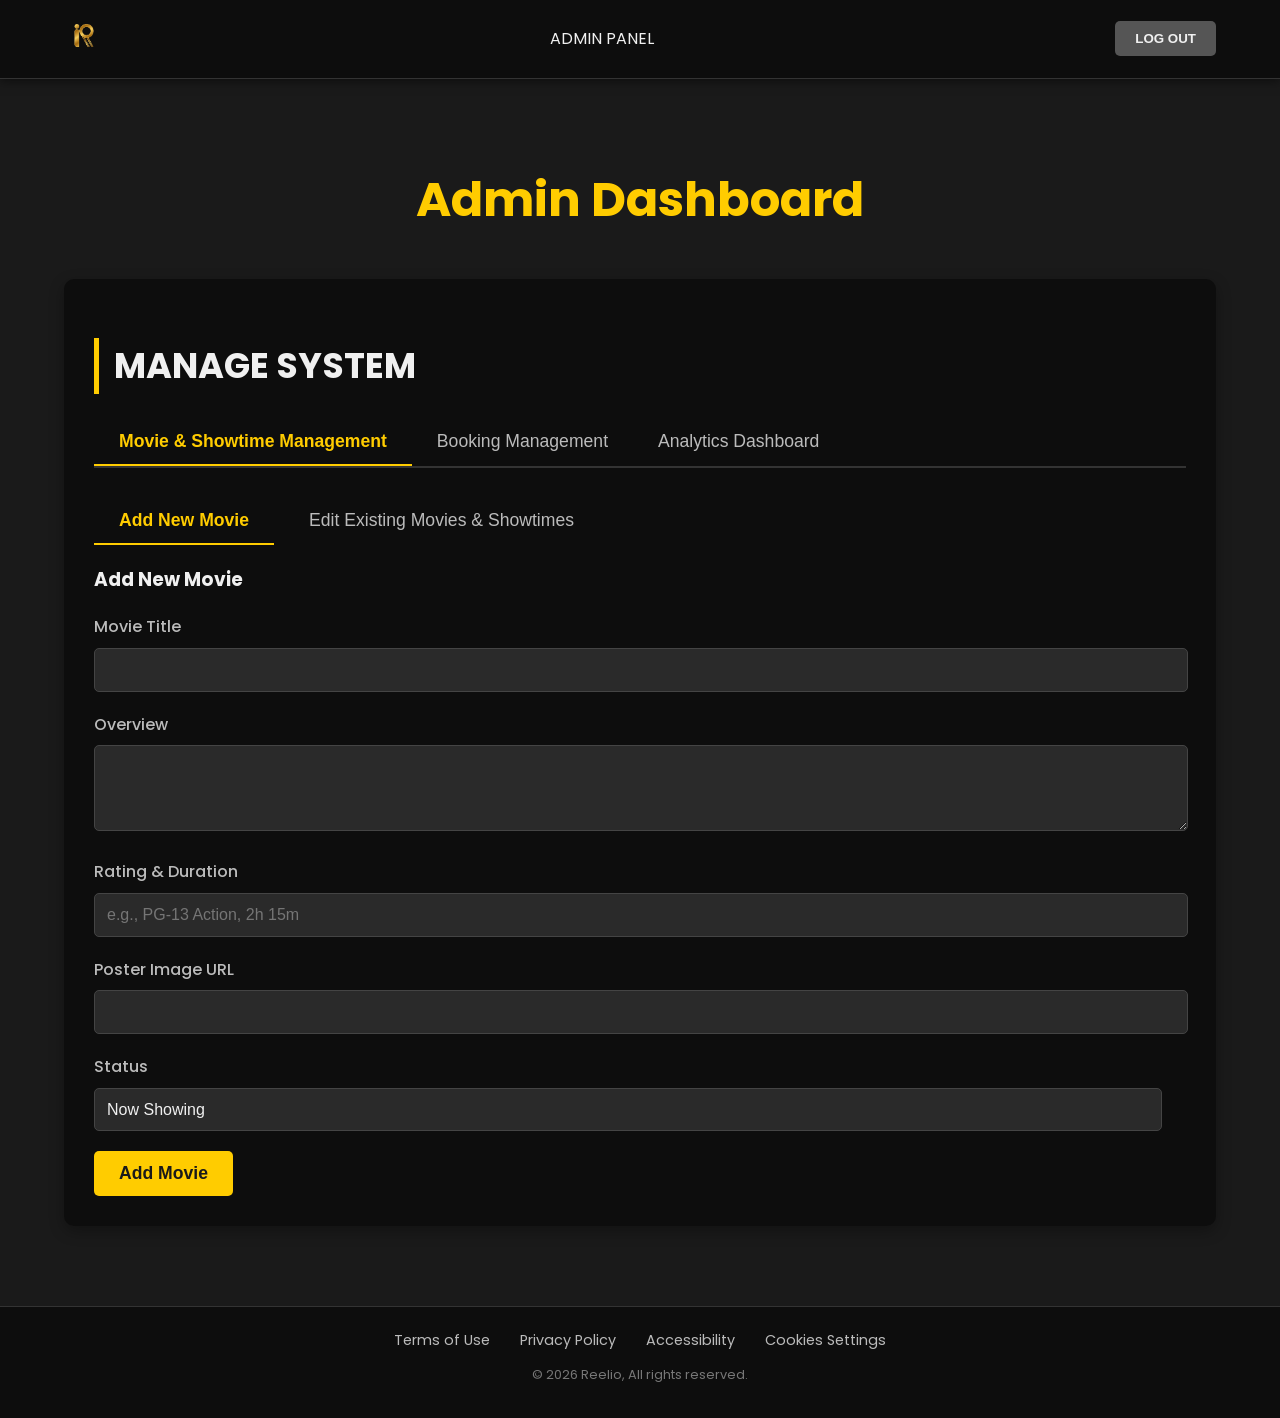
<file: reelio-frontend/admin.html>
<!DOCTYPE html>
<html lang="en">
<head>
    <meta charset="UTF-8">
    <meta name="viewport" content="width=device-width, initial-scale=1.0">
    <title>Admin Panel - Reelio</title>
    <link rel="stylesheet" href="style.css">
    <link href="https://fonts.googleapis.com/css2?family=Poppins:wght@400;500;600;700&display=swap" rel="stylesheet">
</head>
<body>
    <header class="sub-header">
        <div class="logo">
            <a href="index.html" class="logo-link">
                <img src="logo.png" alt="Reelio Logo">
            </a>
        </div>
        <span class="page-title">ADMIN PANEL</span>
        <div class="header-actions">
            <button class="btn-logout" onclick="handleLogout()">LOG OUT</button>
        </div>
    </header>

    <main class="admin-page">
        <h1>Admin Dashboard</h1>

        <section class="admin-section">
            <h2>MANAGE SYSTEM</h2>
            <div class="admin-tabs">
                <button class="admin-tab-btn active" data-tab="movieManagement">Movie & Showtime Management</button>
                <button class="admin-tab-btn" data-tab="bookingManagement">Booking Management</button>
                <button class="admin-tab-btn" data-tab="analytics">Analytics Dashboard</button>
            </div>

            <!-- MOVIE MANAGEMENT TAB (Now handles ADD and EDIT/SHOWTIMES) -->
            <div id="movieManagementTab" class="tab-content active">
                <div class="admin-tabs-sub">
                    <button class="admin-tab-btn active" data-tab="addMovie">Add New Movie</button>
                    <button class="admin-tab-btn" data-tab="editMovies">Edit Existing Movies & Showtimes</button>
                </div>

               <!-- ADD MOVIE SUB-TAB -->
                <div id="addMovieTab" class="tab-content active">
                    <h3>Add New Movie</h3>
                    <form id="addMovieForm" class="admin-form">
                        <div class="form-group"><label for="newMovieTitle">Movie Title</label><input type="text" id="newMovieTitle" required></div>
                        <div class="form-group"><label for="newMovieOverview">Overview</label><textarea id="newMovieOverview" rows="4" required></textarea></div>
                        <div class="form-group"><label for="newMovieRating">Rating & Duration</label><input type="text" id="newMovieRating" placeholder="e.g., PG-13 Action, 2h 15m" required></div>
                        <div class="form-group"><label for="newMoviePoster">Poster Image URL</label><input type="text" id="newMoviePoster" required></div>
                        <div class="form-group"><label for="newMovieStatus">Status</label><select id="newMovieStatus" required><option value="now-showing">Now Showing</option><option value="coming-soon">Coming Soon</option></select></div>
                        <div class="form-group" id="releaseDateGroup" style="display:none;"><label for="newMovieReleaseDate">Release Date (for Coming Soon)</label><input type="date" id="newMovieReleaseDate"></div>
                        <div class="form-group" id="trailerUrlGroup" style="display:none;"><label for="newMovieTrailerUrl">Trailer URL</label><input type="text" id="newMovieTrailerUrl"></div>
                        <button type="submit" class="btn-primary">Add Movie</button>
                    </form>
                </div>

                <!-- EDIT MOVIES SUB-TAB -->
                <div id="editMoviesTab" class="tab-content">
                    <h3>Edit Existing Movies & Showtimes</h3>
                    <div class="movie-management-controls">
                        <input type="text" id="movieSearch" placeholder="Search movies by title...">
                        <select id="filterMovieStatus">
                            <option value="all">All Movies</option>
                            <option value="now-showing">Now Showing</option>
                            <option value="coming-soon">Coming Soon</option>
                        </select>
                    </div>
                    <div id="movieListForEditing" class="admin-movie-grid">
                        <p>Loading movies...</p>
                    </div>
                </div>
            </div>
            
            <!-- LOCATION MANAGEMENT TAB CONTENT (Kept for now) -->
            <div id="locationManagementTab" class="tab-content">
                <!-- Content will be dynamically loaded by admin.js -->
                <h3>Cinema Management (Placeholder)</h3>
                <p>This section manages cinemas, theaters, and seating capacities.</p>
            </div>

            <!-- BOOKING MANAGEMENT TAB CONTENT (UPDATED) -->
            <div id="bookingManagementTab" class="tab-content">
                <h3>Booking Management</h3>
                <div class="admin-tabs-sub">
                    <button class="admin-tab-btn active" data-location="all">All Ticket Transactions</button>
                    <button class="admin-tab-btn" data-location="Cinema 1">Cinema 1 Bookings</button>
                    <button class="admin-tab-btn" data-location="Cinema 2">Cinema 2 Bookings</button>
                    <button class="admin-tab-btn" data-location="Cinema 3">Cinema 3 Bookings</button>
                </div>
                <div id="bookingsListContainer">
                    <p>Loading bookings...</p>
                </div>
            </div>

            <!-- BOOKING CONTROL TAB CONTENT -->
            <div id="bookingControlTab" class="tab-content">
                <!-- Content will be dynamically loaded by admin.js -->
                <h3>Booking Control (Placeholder)</h3>
                <p>Handle specific cancellations or manual adjustments here.</p>
            </div>

            <!-- ANALYTICS TAB CONTENT -->
            <div id="analyticsTab" class="tab-content">
                <!-- Content will be dynamically loaded by admin.js -->
                <h3>Analytics Dashboard (Placeholder)</h3>
                <p>Revenue totals and booking statistics will appear here.</p>
            </div>

        </section>

        <!-- MOVIE EDITING MODAL (Now includes Showtime Management) -->
        <div id="editMovieModal" class="modal">
            <div class="modal-content">
                <span class="close-button" onclick="closeEditMovieModal()">&times;</span>
                <h2>Edit Movie Details</h2>
                <form id="editMovieForm" class="admin-form">
                    <input type="hidden" id="editMovieId">
                    <div class="form-group"><label for="editMovieTitle">Movie Title</label><input type="text" id="editMovieTitle" required></div>
                    <div class="form-group"><label for="editMovieOverview">Overview</label><textarea id="editMovieOverview" rows="4" required></textarea></div>
                    <div class="form-group"><label for="editMovieRating">Rating & Duration</label><input type="text" id="editMovieRating" required></div>
                    <div class="form-group"><label for="editMoviePoster">Poster Image URL</label><input type="text" id="editMoviePoster" required></div>
                    <div class="form-group"><label for="editMovieStatus">Status</label><select id="editMovieStatus" required><option value="now-showing">Now Showing</option><option value="coming-soon">Coming Soon</option></select></div>
                    <div class="form-group" id="editReleaseDateGroup" style="display:none;"><label for="editMovieReleaseDate">Release Date</label><input type="date" id="editMovieReleaseDate"></div>
                    <div class="form-group" id="editTrailerUrlGroup" style="display:none;"><label for="editMovieTrailerUrl">Trailer URL</label><input type="text" id="editMovieTrailerUrl"></div>

                    <!-- INTEGRATED SHOWTIME MANAGEMENT -->
                    <!-- *** FIX: Added missing element ID 'showtimeMovieIdDisplay' here *** -->
                    <p style="font-size: 0.9em; color: #bbb;">Editing Movie ID: <span id="showtimeMovieIdDisplay"></span></p> 
                    <h3>Showtimes Management (Cinema/Date/Time)</h3>
                    <div id="editShowtimesContainer" class="showtimes-container">
                        <p>Loading showtimes...</p> 
                    </div>
                    <button type="button" class="btn-secondary" onclick="addShowtimeField()">+ Add New Showtime Slot</button>

                    <div class="form-actions">
                        <button type="submit" class="btn-primary">Save Changes</button>
                        <button type="button" class="btn-delete" onclick="deleteMovie()">Remove Movie</button>
                    </div>
                </form>
            </div>
        </div>
    </main>

    <footer>
        <nav class="footer-nav">
            <ul>
                <li><a href="#">Terms of Use</a></li>
                <li><a href="#">Privacy Policy</a></li>
                <li><a href="#">Accessibility</a></li>
                <li><a href="#">Cookies Settings</a></li>
            </ul>
        </nav>
        <p>© 2026 Reelio, All rights reserved.</p>
    </footer>

    <!-- Load Admin JS AFTER general JS -->
    <script src="script.js"></script>
    <script src="admin.js"></script>
</body>
</html>
</file>
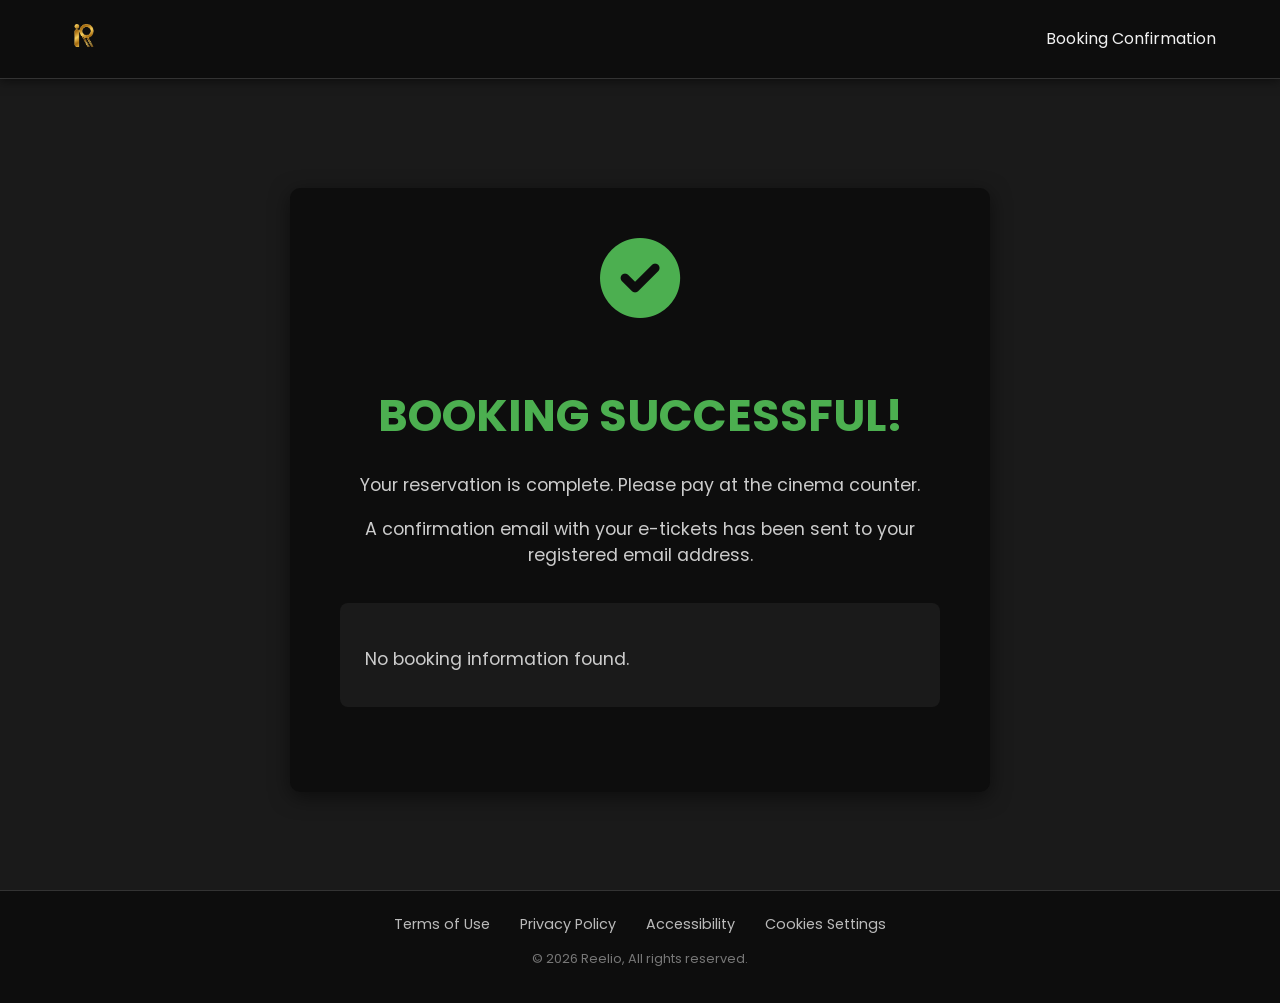
<file: reelio-frontend/booking-confirmed.html>
<!DOCTYPE html>
<html lang="en">
<head>
    <meta charset="UTF-8">
    <meta name="viewport" content="width=device-width, initial-scale=1.0">
    <title>Booking Successful - Reelio</title>
    <link rel="stylesheet" href="style.css">
    <link href="https://fonts.googleapis.com/css2?family=Poppins:wght@400;500;600;700&display=swap" rel="stylesheet">
    <!-- Optional: Add an icon for success (Font Awesome) -->
     <link rel="shortcut icon" href="logo.png" type="image/png">
    <link rel="stylesheet" href="https://cdnjs.cloudflare.com/ajax/libs/font-awesome/6.0.0-beta3/css/all.min.css">
</head>
<body>
    <header class="sub-header">
        <div class="logo">
            <a href="index.html" class="logo-link">
                <img src="logo.png" alt="Reelio Logo">
            </a>
        </div>
        <span class="page-title">Booking Confirmation</span>
    </header>

    <main class="payment-success-page">
        <div class="success-card">
            <i class="fas fa-check-circle success-icon"></i>
            <h2>Booking Successful!</h2>
            <p>Your reservation is complete. Please pay at the cinema counter.</p>
            <p>A confirmation email with your e-tickets has been sent to your registered email address.</p>

            <div class="booked-details">
                <h3>Booking Summary</h3>
                <div class="summary-item"><strong>Movie:</strong> <span id="successMovieTitle"></span></div>
                <div class="summary-item"><strong>Cinema:</strong> <span id="successLocation"></span></div>
                <div class="summary-item"><strong>Date & Time:</strong> <span id="successDateTime"></span></div>
                <div class="summary-item"><strong>Seats:</strong> <span id="successSelectedSeats"></span></div>
                <!-- NEW: Booking ID -->
                <div class="summary-item"><strong>Booking ID:</strong> <span id="successBookingId"></span></div>
                <!-- NEW: Payment Method -->
                <div class="summary-item"><strong>Payment Method:</strong> <span id="successPaymentMethod"></span></div>
                <div class="summary-item total-amount"><strong>Total Paid:</strong> <span id="successTotalAmount">₱0.00</span></div>
            </div>
    </main>

    <footer>
        <nav class="footer-nav">
            <ul>
                <li><a href="#">Terms of Use</a></li>
                <li><a href="#">Privacy Policy</a></li>
                <li><a href="#">Accessibility</a></li>
                <li><a href="#">Cookies Settings</a></li>
            </ul>
        </nav>
        <p>© 2026 Reelio, All rights reserved.</p>
    </footer>

    <script src="script.js"></script>
    <script>
    document.addEventListener('DOMContentLoaded', function() {
        // Retrieve the data from local storage
        const booking = JSON.parse(localStorage.getItem('lastSuccessfulBooking'));

        if (booking) {
            // Fill in the summary elements
            document.getElementById('successMovieTitle').textContent = booking.title;
            document.getElementById('successLocation').textContent = booking.location;
            document.getElementById('successDateTime').textContent = `${booking.date} - ${booking.time}`;
            document.getElementById('successSelectedSeats').textContent = booking.selectedSeats.join(', ');
            document.getElementById('successBookingId').textContent = booking.bookingId;
            document.getElementById('successPaymentMethod').textContent = booking.paymentMethod;
            document.getElementById('successTotalAmount').textContent = `₱${parseFloat(booking.totalPrice).toFixed(2)}`;
        } else {
            document.querySelector('.booked-details').innerHTML = "<p>No booking information found.</p>";
        }
    });
</script>
</body>
</html>
</file>
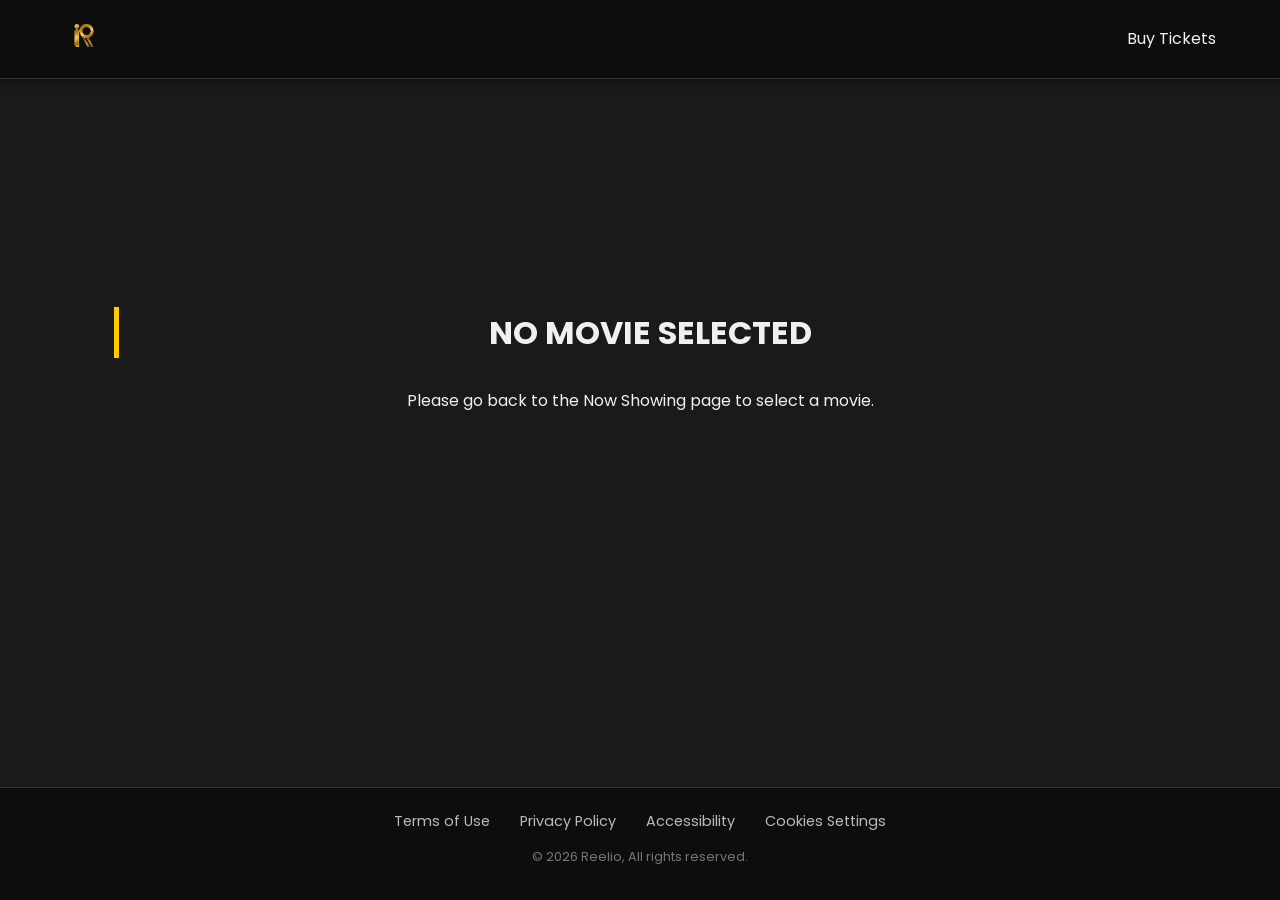
<file: reelio-frontend/buy-tickets.html>
<!DOCTYPE html>
<html lang="en">
<head>
    <meta charset="UTF-8">
    <meta name="viewport" content="width=device-width, initial-scale=1.0">
    <title>Buy Tickets - Reelio</title>
    <link rel="stylesheet" href="style.css">
    <link href="https://fonts.googleapis.com/css2?family=Poppins:wght@400;500;600;700&display=swap" rel="stylesheet">
    <link rel="shortcut icon" href="logo.png" type="image/png">
</head>
<body>
    <header class="sub-header">
        <div class="logo">
            <a href="index.html" class="logo-link">
                <img src="logo.png" alt="Reelio Logo">
            </a>
        </div>
        <span class="page-title">Buy Tickets</span>
    </header>

    <main class="buy-tickets-page">
        <!-- Movie Summary Section -->
        <section class="movie-booking-summary">
            <img id="summaryPoster" alt="Movie Poster" style="max-width:200px; margin-bottom:10px;">
            <h2 id="summaryMovieTitle"></h2>
            <div class="summary-details">
                <p><strong>Cinema:</strong> <span id="summaryLocation"></span></p>
                <p><strong>Date:</strong> <span id="summaryDate"></span></p>
                <p><strong>Time:</strong> <span id="summaryTime"></span></p>
                <p><strong>Rating:</strong> <span id="summaryRating"></span></p>
            </div>
        </section>

        <!-- Seat Selection Section -->
        <section class="seat-selection-section">
            <h2>Select Your Seats</h2>
            <div class="screen-indicator">Screen</div>
            <div class="seating-chart" id="seatingChart"></div>

            <div class="seat-legend">
                <div class="legend-item"><span class="seat available"></span> Available</div>
                <div class="legend-item"><span class="seat selected"></span> Selected</div>
                <div class="legend-item"><span class="seat occupied"></span> Occupied</div>
            </div>

            <div class="booking-actions">
                <p>Selected Seats: <span id="selectedSeatsDisplay">None</span></p>
                <p>Total Price: ₱<span id="totalPriceDisplay">0.00</span></p>
                <button class="btn-proceed-payment" id="btnProceedToPayment" disabled>Proceed to Payment</button>
            </div>
        </section>
    </main>

    <footer class="sub-footer">
        <nav class="footer-nav">
            <ul>
                <li><a href="#">Terms of Use</a></li>
                <li><a href="#">Privacy Policy</a></li>
                <li><a href="#">Accessibility</a></li>
                <li><a href="#">Cookies Settings</a></li>
            </ul>
        </nav>
        <p>© 2026 Reelio, All rights reserved.</p>
    </footer>

    <script>
    const SERVER_URL = 'http://localhost:3000';
    const selectedBooking = JSON.parse(localStorage.getItem('selectedBooking'));
    
    const summaryPosterEl = document.getElementById('summaryPoster');
    const summaryMovieTitleEl = document.getElementById('summaryMovieTitle');
    const summaryLocationEl = document.getElementById('summaryLocation');
    const summaryDateEl = document.getElementById('summaryDate');
    const summaryTimeEl = document.getElementById('summaryTime');
    const summaryRatingEl = document.getElementById('summaryRating');

    if (selectedBooking) {
        if (summaryPosterEl) summaryPosterEl.src = selectedBooking.poster;
        if (summaryPosterEl) summaryPosterEl.alt = selectedBooking.title + " Poster";
        if (summaryMovieTitleEl) summaryMovieTitleEl.textContent = selectedBooking.title;
        if (summaryLocationEl) summaryLocationEl.textContent = selectedBooking.location;
        if (summaryDateEl) summaryDateEl.textContent = selectedBooking.date;
        
        // *** ROBUST AM/PM CONVERSION FUNCTION FOR DISPLAY ***
        function convert24hrToAMPM(time24hr) {
            // Handles inputs like "18:30:00", "18:30", "6:00"
            const parts = time24hr.split(':');
            const h = parseInt(parts[0], 10);
            const m = parts.length > 1 ? parts[1].substring(0, 2) : '00'; 

            if (isNaN(h)) return time24hr; // Return original if parsing fails

            const period = h >= 12 ? 'PM' : 'AM';
            const hours12hr = h % 12 === 0 ? 12 : h % 12;
            
            return `${hours12hr}:${m} ${period}`;
        }
        // *** END ROBUST CONVERSION ***
        
        if (selectedBooking.time && selectedBooking.time.includes(':')) {
            // Use the converted time for display!
            document.getElementById('summaryTime').textContent = convert24hrToAMPM(selectedBooking.time);
        } else {
            document.getElementById('summaryTime').textContent = selectedBooking.time; // Fallback
        }

        if (summaryRatingEl) summaryRatingEl.textContent = selectedBooking.rating;
        
        const seatingChart = document.getElementById('seatingChart');
        const rows = ['A','B','C','D','E','F','G'];
        const numSeatsPerRow = 10;
        const seatPrice = 350.00;

        let selectedSeats = [];
        let totalPrice = 0;

        const selectedSeatsDisplay = document.getElementById('selectedSeatsDisplay');
        const totalPriceDisplay = document.getElementById('totalPriceDisplay');
        const btnProceedToPayment = document.getElementById('btnProceedToPayment');

        function updateBookingSummary() {
            const seatPrice = 350.00;
            let totalPrice = selectedSeats.length * seatPrice; 

            selectedSeatsDisplay.textContent = selectedSeats.length > 0 ? selectedSeats.sort().join(', ') : 'None';
            totalPriceDisplay.textContent = totalPrice.toFixed(2);
            btnProceedToPayment.disabled = selectedSeats.length === 0;
        }

        async function loadOccupiedSeats() {
            seatingChart.innerHTML = '<p style="color:#bbb;">Loading seats...</p>';
            try {
                // CRITICAL: We must use the RAW 24hr time selected on the previous page for the server query
                const url = `${SERVER_URL}/api/seats/occupied?movieTitle=${encodeURIComponent(selectedBooking.title)}&date=${encodeURIComponent(selectedBooking.date)}&time=${encodeURIComponent(selectedBooking.time)}&location=${encodeURIComponent(selectedBooking.location)}`;
                
                const response = await fetch(url);
                const data = await response.json();
                
                let occupiedSeats = [];
                if (response.ok && data.occupiedSeats) {
                    occupiedSeats = data.occupiedSeats; 
                } else {
                    console.warn("Could not retrieve occupied seats from server. Using simulation as fallback.");
                    occupiedSeats = ['A3','A4','B5','C1','C2','D8','D9','G10']; 
                }

                // --- Build the Seating Chart Grid ---
                seatingChart.innerHTML = ''; 
                rows.forEach(row => {
                    for(let i=1; i<=numSeatsPerRow; i++){
                        const seatId = `${row}${i}`;
                        const seat = document.createElement('div');
                        seat.classList.add('seat');
                        seat.textContent = i;
                        seat.dataset.seatId = seatId;

                        if(occupiedSeats.includes(seatId)){
                            seat.classList.add('occupied');
                        } else {
                            seat.addEventListener('click', ()=>{
                                if(seat.classList.contains('selected')){
                                    seat.classList.remove('selected');
                                    selectedSeats = selectedSeats.filter(s=>s!==seatId); 
                                    totalPrice -= seatPrice;
                                } else {
                                    if (selectedSeats.length >= 8) {
                                        alert("You can only select a maximum of 8 seats at a time.");
                                        return;
                                    }
                                    seat.classList.add('selected');
                                    selectedSeats.push(seatId);
                                    totalPrice += seatPrice;
                                }
                                updateBookingSummary();
                            });
                        }
                        seatingChart.appendChild(seat);
                    }
                });

            } catch (error) {
                console.error("Error fetching occupied seats:", error);
                seatingChart.innerHTML = '<p style="color:red;">Error loading seats. Please try again.</p>';
            }
            updateBookingSummary();
        }
        loadOccupiedSeats(); 

        // --- Proceed to Payment Logic ---
        btnProceedToPayment.addEventListener('click', () => {
            if (selectedSeats.length > 0) {
                const currentUser = JSON.parse(localStorage.getItem('currentUser'));
                
                if (!currentUser) {
                    alert('Please sign in to proceed with payment.');
                    openLoginModal();
                    return;
                }

                const finalBooking = {
                    ...selectedBooking, 
                    selectedSeats: selectedSeats,
                    totalPrice: totalPrice.toFixed(2),
                    userId: currentUser.email
                };
                localStorage.setItem('finalBooking', JSON.stringify(finalBooking));
                window.location.href = 'payment.html';
            } else {
                alert('Please select at least one seat.');
            }
        });

    } else {
        document.querySelector('.buy-tickets-page').innerHTML = `<div style="text-align:center; padding:50px; margin-top: 100px;"><h2>No Movie Selected</h2><p>Please go back to the <a href="index.html">Now Showing</a> page to select a movie.</p></div>`;
    }

</script>
</body>
</html>
</file>
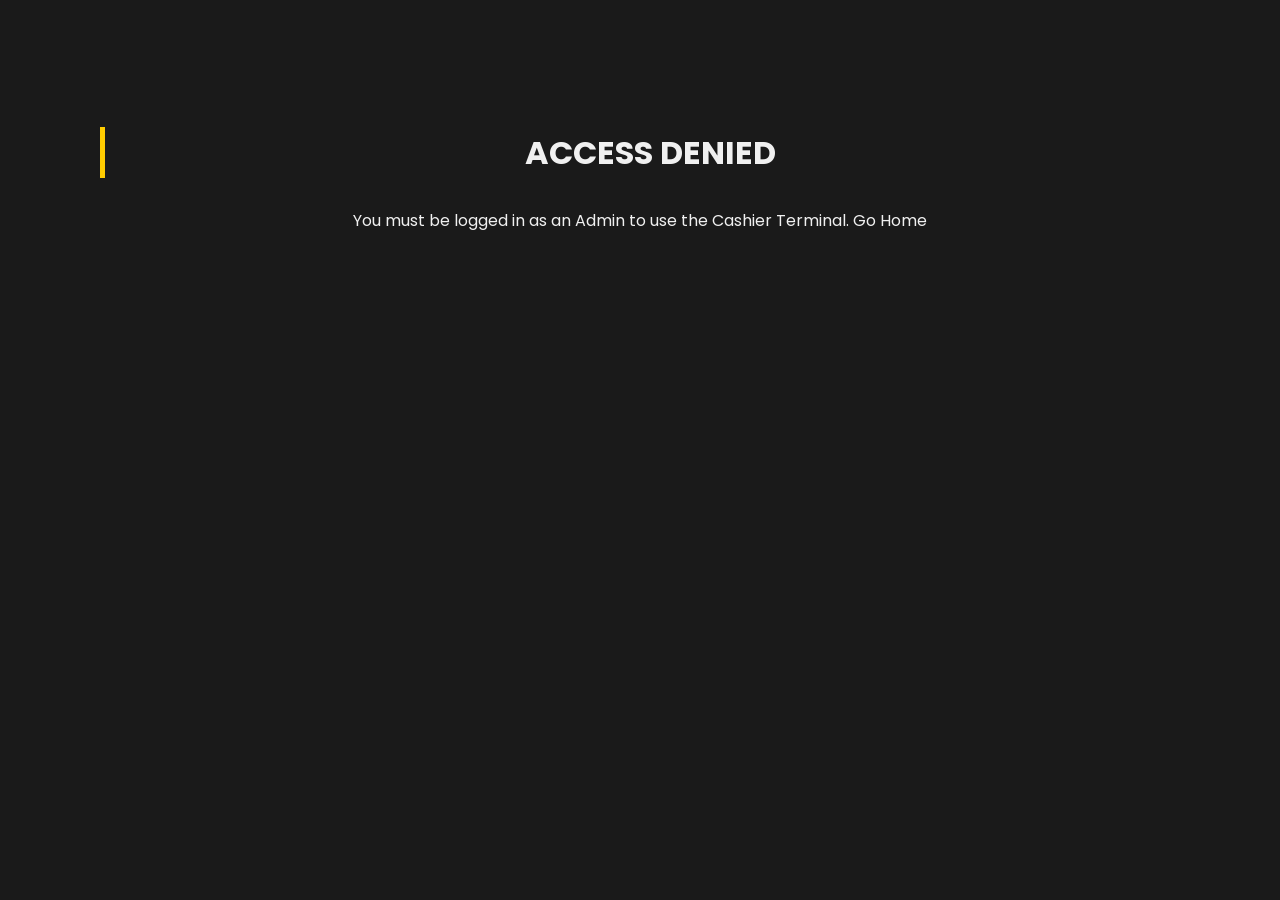
<file: reelio-frontend/cashier.html>
<!DOCTYPE html>
<html lang="en">
<head>
    <meta charset="UTF-8">
    <meta name="viewport" content="width=device-width, initial-scale=1.0">
    <title>Cashier Terminal - Reelio</title>
    <link rel="stylesheet" href="style.css">
    <link href="https://fonts.googleapis.com/css2?family=Poppins:wght@400;500;600;700&display=swap" rel="stylesheet">
    <link rel="shortcut icon" href="logo.png" type="image/png">
</head>
<body>
    <header class="sub-header" style="background-color: #333; border-bottom: 2px solid #ffcc00;">
        <div class="logo">
            <a href="#" class="logo-link">
                <img src="logo.png" alt="Reelio Logo">
            </a>
        </div>
        <span class="page-title" style="color: #ffcc00;">CASHIER TERMINAL</span>
        <div class="header-actions">
            <button class="btn-logout" onclick="handleLogoutCashier()">LOG OUT</button>
        </div>
    </header>

    <main class="cashier-page">
        <h2>MANUAL TICKET RESERVATION</h2>
        
        <!-- 1. Show Selection -->
        <section class="cashier-controls">
            <h3>1. Select Show</h3>
            
            <div class="cashier-show-selector">
                <!-- MOVIE: Given more space (flex-grow: 2) -->
                <div class="form-group full-width-group">
                    <label for="cashierMovieSelect">Movie</label>
                    <select id="cashierMovieSelect"><option value="">-- Select Movie --</option></select>
                </div>
                
                <!-- CINEMA -->
                <div class="form-group">
                    <label for="cashierCinemaSelect">Cinema</label>
                    <select id="cashierCinemaSelect"><option value="">-- Select Cinema --</option></select>
                </div>
                
                <!-- DATE -->
                <div class="form-group">
                    <label for="cashierDateSelect">Date</label>
                    <input type="date" id="cashierDateSelect">
                </div>
                
                <!-- TIME -->
                <div class="form-group">
                    <label for="cashierTimeSelect">Time</label>
                    <select id="cashierTimeSelect" disabled><option value="">-- Select Time --</option></select>
                </div>
                
                <!-- LOAD SEATS BUTTON: Grouped separately to align height -->
                <div class="form-group load-button-group">
                    <button type="button" class="btn-load-seats" id="loadShowtimeBtn" disabled onclick="loadSeatingChart()">Load Seats</button>
                </div>
            </div>
        </section>

        <!-- 2. Seat Selection -->
        <section id="seatSelectionSection" class="seat-selection-section" style="display:none;">
            <h3>2. Select Seats for Customer</h3>
            <div class="screen-indicator">Screen</div>
            <div class="seating-chart" id="cashierSeatingChart">
                <!-- Seats loaded here -->
            </div>

            <div class="seat-legend">
                <div class="legend-item"><span class="seat available"></span> Available (Click to Select)</div>
                <div class="legend-item"><span class="seat selected"></span> Selected (Cashier)</div>
                <div class="legend-item"><span class="seat occupied"></span> Occupied (Online/Booked)</div>
            </div>

            <div class="booking-actions">
                <p>Selected Seats: <span id="cashierSelectedSeatsDisplay">None</span></p>
                <p>Total Price: ₱<span id="cashierTotalPriceDisplay">0.00</span></p>
                <button class="btn-proceed-payment" id="btnFinalizeCashBooking" disabled>Complete Cash Sale</button>
            </div>
        </section>

        <!-- 3. Final Details Form (For Cash/Walk-in Customer) -->
        <section id="finalDetailsSection" style="display:none;">
            <h3>3. Customer Details & Payment</h3>
            <form id="cashBookingForm" class="admin-form">
                <input type="hidden" id="cashBookingMovieId">
                <div class="form-group">
                    <label for="cashCustomerEmail">Customer Email (for ticket receipt)</label>
                    <input type="email" id="cashCustomerEmail" required placeholder="e.g., walk-in@example.com">
                </div>
                <div class="form-group">
                    <label for="cashPaymentMethod">Payment Method</label>
                    <select id="cashPaymentMethod" required>
                        <option value="Cash (Counter)">Cash at Counter</option>
                        <option value="GCash (Manual)">GCash (Manual Scan)</option>
                        <option value="Card (Manual)">Card (Manual Entry)</option>
                    </select>
                </div>
                <div class="form-group">
                    <label for="cashierNotes">Cashier Notes (Optional)</label>
                    <input type="text" id="cashierNotes" placeholder="e.g., VIP, Loyalty Member">
                </div>
                <div class="form-actions">
                    <button type="submit" class="btn-primary">Confirm Cash Booking</button>
                    <button type="button" class="btn-secondary" onclick="resetCashier()">RESET</button>
                </div>
            </form>
        </section>
        
        <div id="cashierStatusMessage" style="margin-top: 20px; padding: 15px; border-radius: 5px; display: none;"></div>

    </main>

    <footer>
        <p>© 2026 Reelio Cashier Terminal</p>
    </footer>

    <script src="cashier.js"></script>
    <!-- Re-include script.js to get auth functions -->
    <script src="script.js"></script> 
</body>
</html>
</file>
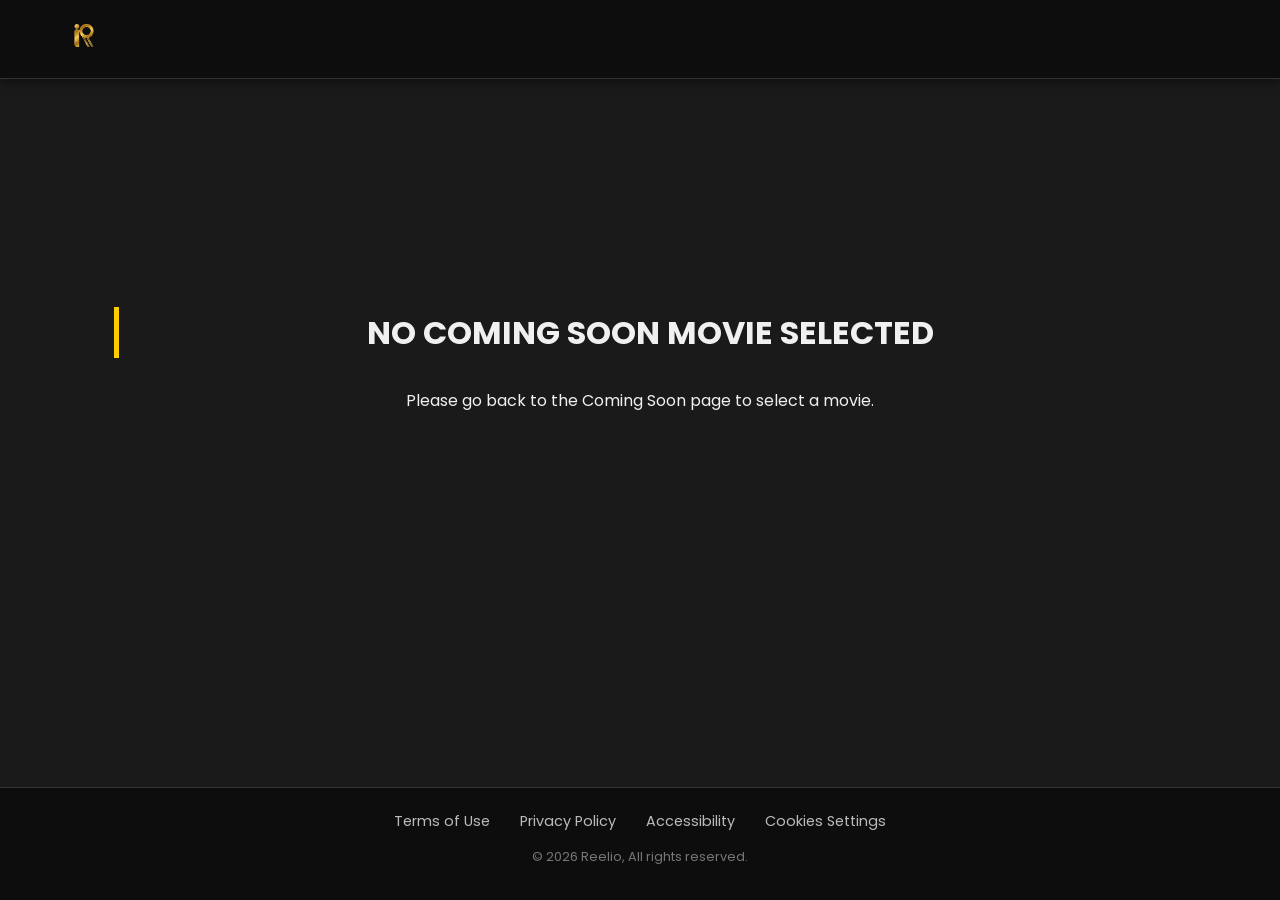
<file: reelio-frontend/coming-soon-details.html>
<!DOCTYPE html>
<html lang="en">
<head>
    <meta charset="UTF-8">
    <meta name="viewport" content="width=device-width, initial-scale=1.0">
    <title id="movieDetailPageTitle">Coming Soon Movie</title>
    <link rel="stylesheet" href="style.css">
    <link href="https://fonts.googleapis.com/css2?family=Poppins:wght@400;500;600;700&display=swap" rel="stylesheet">
    <link rel="shortcut icon" href="logo.png" type="image/png">
</head>
<body>
    <header class="sub-header">
        <div class="logo">
            <a href="index.html" class="logo-link"> <!-- Link back to main page -->
                <img src="logo.png" alt="R Logo">
            </a>
        </div>
        <span class="page-title" id="detailsPageMovieTitle"></span>
    </header>

    <main class="movie-details-page">
        <section class="movie-info-section">
            <div class="movie-poster">
                <img src="" alt="Movie Poster" id="movieDetailPoster">
            </div>
            <div class="movie-details">
                <h2 id="movieDetailTitle"></h2>
                <p class="rating-duration" id="movieDetailRatingDuration"></p>

                <h3>Overview</h3>
                <p class="overview-text" id="movieDetailOverview"></p>

                <div class="coming-soon-info">
                    <h3>Release Date</h3>
                    <p id="movieDetailReleaseDate"></p>
                </div>

                <div class="movie-trailer-section">
                    <h3>Trailer</h3>
                    <div class="video-container">
                        <iframe id="movieDetailTrailer" width="560" height="315" src="" frameborder="0" allow="accelerometer; autoplay; clipboard-write; encrypted-media; gyroscope; picture-in-picture" allowfullscreen></iframe>
                    </div>
                </div>

                <!-- Optionally add a "Back to Coming Soon" button -->
                <button class="btn-buy-now" onclick="window.history.back()">Back to Coming Soon</button>
            </div>
        </section>
    </main>

    <footer class="sub-footer">
        <nav class="footer-nav">
            <ul>
                <li><a href="#">Terms of Use</a></li>
                <li><a href="#">Privacy Policy</a></li>
                <li><a href="#">Accessibility</a></li>
                <li><a href="#">Cookies Settings</a></li>
            </ul>
        </nav>
        <p>© 2026 Reelio, All rights reserved.</p>
    </footer>

    <script src="script.js"></script>
</body>
</html>
</file>
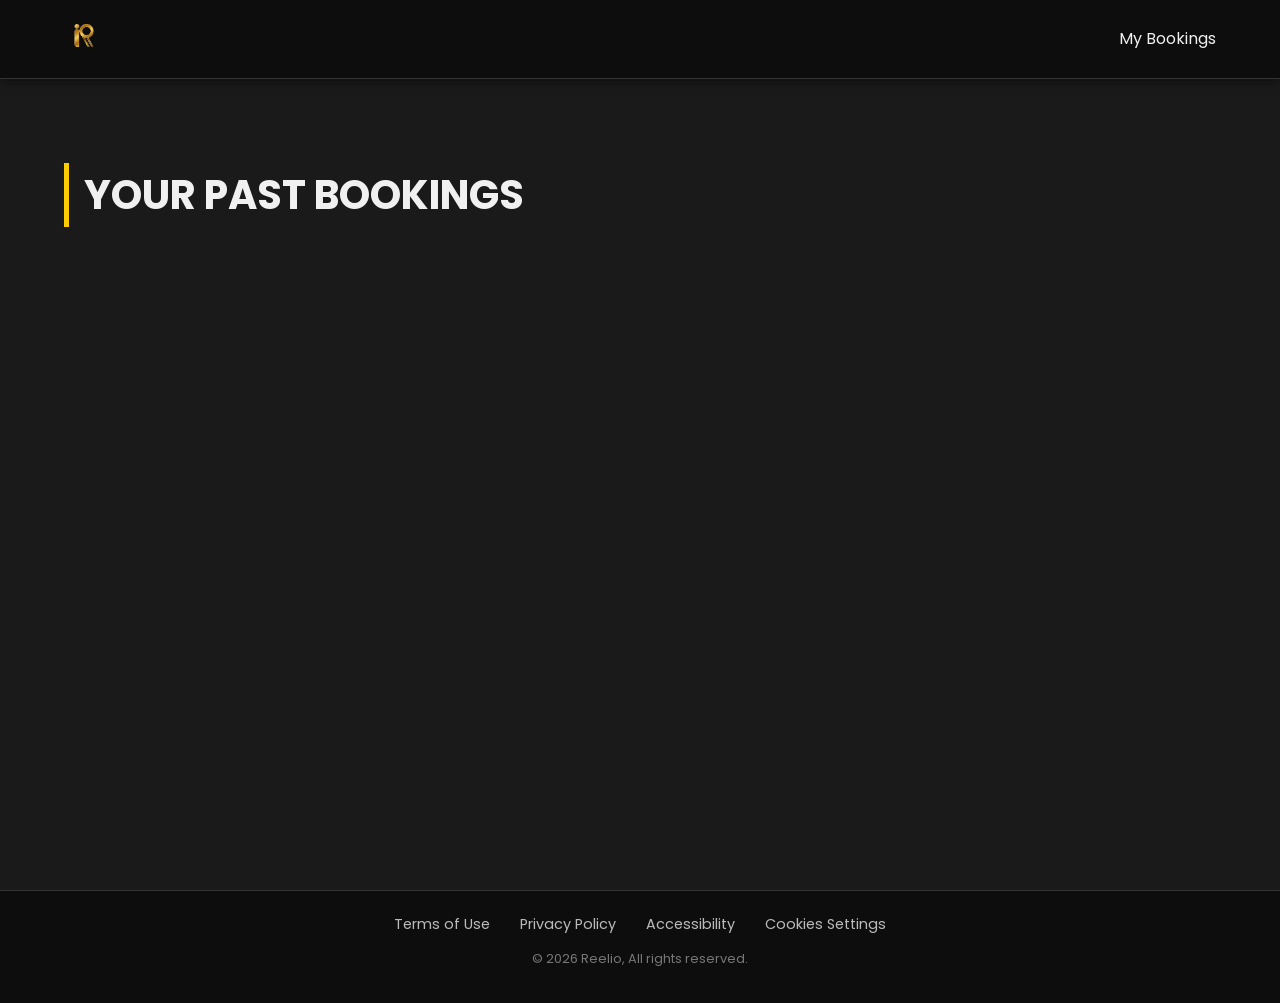
<file: reelio-frontend/my-bookings.html>
<!DOCTYPE html>
<html lang="en">
<head>
    <meta charset="UTF-8">
    <meta name="viewport" content="width=device-width, initial-scale=1.0">
    <title>My Bookings - Reelio</title>
    <link rel="stylesheet" href="style.css">
    <link href="https://fonts.googleapis.com/css2?family=Poppins:wght@400;500;600;700&display=swap" rel="stylesheet">
    <link rel="stylesheet" href="https://cdnjs.cloudflare.com/ajax/libs/font-awesome/6.0.0-beta3/css/all.min.css">
    <link rel="shortcut icon" href="logo.png" type="image/png">
</head>
<body>
    <header class="sub-header">
        <div class="logo">
            <a href="index.html" class="logo-link">
                <img src="logo.png" alt="Reelio Logo">
            </a>
        </div>
        <span class="page-title">My Bookings</span>
    </header>

    <main class="my-bookings-page">
        <h2>Your Past Bookings</h2>
        <div id="bookingsList" class="bookings-list">
            <!-- Booking cards will be inserted here by JavaScript -->
            <p id="noBookingsMessage" style="text-align: center; margin-top: 50px; font-size: 1.2em; color: #bbb; display: none;">
                You don't have any past bookings yet.
                <br><br>
                <a href="index.html" class="btn-go-home" style="text-decoration: none;">Browse Movies</a>
            </p>
            <p id="loginPromptMessage" style="text-align: center; margin-top: 50px; font-size: 1.2em; color: #bbb; display: none;">
                Please <a href="#" onclick="openLoginModal()" style="color: #ffcc00; text-decoration: underline;">log in</a> to view your bookings.
            </p>
        </div>
    </main>

    <footer>
        <nav class="footer-nav">
            <ul>
                <li><a href="#">Terms of Use</a></li>
                <li><a href="#">Privacy Policy</a></li>
                <li><a href="#">Accessibility</a></li>
                <li><a href="#">Cookies Settings</a></li>
            </ul>
        </nav>
        <p>© 2026 Reelio, All rights reserved.</p>
    </footer>

    <!-- Include Login/Signup Modals for consistent experience -->
    <!-- Login Modal -->
    <div id="loginModal" class="modal">
        <div class="modal-content">
            <span class="close-button" onclick="closeLoginModal()">&times;</span>
            <h2>Log In</h2>
            <form id="loginForm">
                <label for="login-email">Email Address</label>
                <input type="email" id="login-email" name="email" required>
                <label for="login-password">Password</label>
                <input type="password" id="login-password" name="password" required>
                <a href="#" class="forgot-password">Forgot Password?</a>
                <button type="submit" class="btn-log-in">LOG IN</button>
            </form>
            <p class="signup-link">Don't have an account? <a href="#" onclick="openSignUpModal(); closeLoginModal();">Sign Up</a></p>
        </div>
    </div>

    <!-- Sign Up Modal -->
    <div id="signUpModal" class="modal">
        <div class="modal-content">
            <span class="close-button" onclick="closeSignUpModal()">&times;</span>
            <h2>Sign Up</h2>
            <form id="signUpForm">
                <label for="signup-email">Email Address</label>
                <input type="email" id="signup-email" name="email" required>
                <label for="signup-password">Password</label>
                <input type="password" id="signup-password" name="password" required>
                <label for="confirm-password">Confirm Password</label>
                <input type="password" id="confirm-password" name="confirmPassword" required>
                <div class="name-fields">
                    <div>
                        <label for="first-name">First Name</label>
                        <input type="text" id="first-name" name="firstName" required>
                    </div>
                    <div>
                        <label for="last-name">Last Name</label>
                        <input type="text" id="last-name" name="lastName" required>
                    </div>
                </div>
                <button type="submit" class="btn-sign-up">SIGN UP</button>
            </form>
        </div>
    </div>


    <script src="script.js"></script>
</body>
</html>
</file>
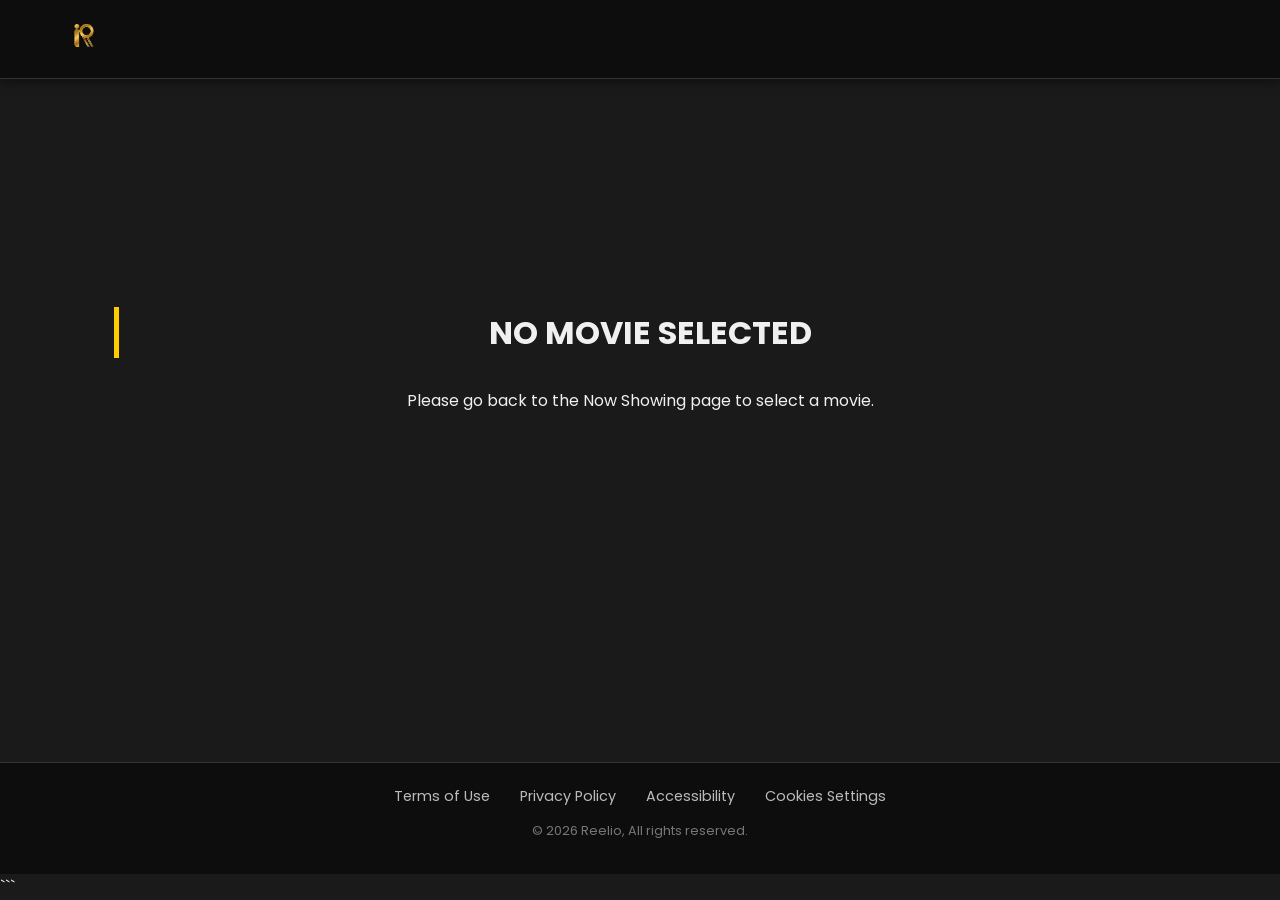
<file: reelio-frontend/now-showing-details.html>
<!DOCTYPE html>
<html lang="en">
<head>
    <meta charset="UTF-8">
    <meta name="viewport" content="width=device-width, initial-scale=1.0">
    <title id="movieDetailPageTitle">Now Showing Movie</title>
    <link rel="stylesheet" href="style.css">
    <link href="https://fonts.googleapis.com/css2?family=Poppins:wght@400;500;600;700&display=swap" rel="stylesheet">
    <link rel="shortcut icon" href="logo.png" type="image/png">
</head>
<body>
    <header class="sub-header">
        <div class="logo">
            <a href="index.html" class="logo-link">
                <img src="logo.png" alt="R Logo">
            </a>
        </div>
        <span class="page-title" id="detailsPageMovieTitle"></span>
    </header>

    <main class="movie-details-page">
        <section class="movie-info-section">
            <div class="movie-poster">
                <img src="" alt="Movie Poster" id="movieDetailPoster">
            </div>
            <div class="movie-details">
                <h2 id="movieDetailTitle"></h2>
                <p class="rating-duration" id="movieDetailRatingDuration"></p>

                <h3>Overview</h3>
                <p class="overview-text" id="movieDetailOverview"></p>

                <!-- Ticket selection: Location -> Date -> Time (LAYOUT FIXED) -->
                <div class="showtime-selection">
                    <div class="dropdown">
                        <label for="location-select">Cinema</label>
                        <select id="location-select">
                            <option value="Cinema 1">Cinema 1</option>
                            <option value="Cinema 2">Cinema 2</option>
                            <option value="Cinema 3">Cinema 3</option>
                        </select>
                    </div>
                    <div class="dropdown">
                        <label for="date-select">Date</label>
                        <select id="date-select">
                            <option value="">Select Date</option>
                        </select>
                    </div>
                    <div class="dropdown">
                        <label for="time-select">Time</label>
                        <select id="time-select" disabled>
                            <option value="">Select Time</option>
                        </select>
                    </div>
                </div>

                <!-- BUY NOW button at the bottom -->
                <button class="btn-buy-now" id="buyNowButton" style="margin-top: 30px;" disabled>BUY NOW</button>
            </div>
        </section>
    </main>

    <footer class="sub-footer">
        <nav class="footer-nav">
            <ul>
                <li><a href="#">Terms of Use</a></li>
                <li><a href="#">Privacy Policy</a></li>
                <li><a href="#">Accessibility</a></li>
                <li><a href="#">Cookies Settings</a></li>
            </ul>
        </nav>
        <p>© 2026 Reelio, All rights reserved.</p>
    </footer>

    <script src="script.js"></script>
    <!-- IN NOW-SHOWING-DETAILS.HTML -->
<script>
    // Get the server URL from admin.js context
    const SERVER_URL = 'http://localhost:3000';
    
    document.addEventListener('DOMContentLoaded', function() {
        // Get movie data from localStorage
        const movie = JSON.parse(localStorage.getItem('nowShowingMovie'));

        // Get the necessary DOM elements
        const timeSelect = document.getElementById('time-select');
        const dateSelect = document.getElementById('date-select');
        const locationSelect = document.getElementById('location-select');
        const buyButton = document.getElementById('buyNowButton');
        const moviePosterEl = document.getElementById('movieDetailPoster');
        const movieTitleEl = document.getElementById('movieDetailTitle');
        const movieRatingEl = document.getElementById('movieDetailRatingDuration');
        const movieOverviewEl = document.getElementById('movieDetailOverview');
        const detailsPageTitleEl = document.getElementById('detailsPageMovieTitle');

        function setButtonState() {
            const isReady = timeSelect.value && dateSelect.value && locationSelect.value;
            buyButton.disabled = !isReady;
            buyButton.style.opacity = isReady ? '1' : '0.6';
            buyButton.style.cursor = isReady ? 'pointer' : 'not-allowed';
        }
        
        function resetSubsequentDropdowns(level) {
            if (level === 'time') {
                timeSelect.innerHTML = '<option value="" disabled selected>Select Time</option>';
                timeSelect.disabled = true;
            }
        }

        // *** NEW HELPER FUNCTION TO FIX AM/PM ISSUE ***
        function convert24hrToAMPM(time24hr) {
    // Input example: "18:30:00" or "18:30"
    const [hoursStr, minutesStr] = time24hr.split(':');
    const h = parseInt(hoursStr, 10);
    const m = minutesStr ? minutesStr.substring(0, 2) : '00'; 

    // Logic check: 
    // If h is 18, period is 'PM'. 
    // If h is 6, period is 'AM'. 
    // If h is 0 (midnight), period is 'AM'.
    const period = h >= 12 ? 'PM' : 'AM';
    
    // Convert 24hr (0-23) to 12hr (1-12) format
    // 0 (midnight) -> 12 AM. 12 (noon) -> 12 PM. 13 -> 1 PM.
    const hours12hr = h % 12 === 0 ? 12 : h % 12;
    
    return `${hours12hr}:${m} ${period}`;
}
        // *** END NEW HELPER FUNCTION ***


        // --- Core Function: Loads available showtimes for the current LOCATION and DATE ---
        async function loadShowtimes() {
            const selectedLocation = locationSelect.value;
            const selectedDate = dateSelect.value;
            
            resetSubsequentDropdowns('time');
            setButtonState(); 

            if (!selectedLocation || !selectedDate) {
                return;
            }
            
            const movieId = movie.movieId; 

            try {
                const response = await fetch(`${SERVER_URL}/api/admin/showtimes/${movieId}`);
                const allShowtimes = await response.json();
                
                if (!response.ok || allShowtimes.length === 0 || allShowtimes.message) {
                    timeSelect.innerHTML = '<option value="" disabled selected>No Showtimes Available</option>';
                    timeSelect.disabled = true;
                    return; 
                }

                const filteredShowtimes = allShowtimes
                    .filter(st => st.show_date === selectedDate && st.location === selectedLocation);

                const availableTimes = filteredShowtimes
                    .map(st => st.show_time) // This is the 24hr format (e.g., "18:30:00")
                    .sort();

                const uniqueTimes = [...new Set(availableTimes)];
                
                if (uniqueTimes.length === 0) {
                    timeSelect.innerHTML = '<option value="" disabled selected>No Showtimes for this Slot</option>';
                    timeSelect.disabled = true;
                } else {
                    uniqueTimes.forEach(time24hr => {
                        // Use the server's display_time for consistency if it exists, otherwise convert it manually
                        const matchingShowtime = filteredShowtimes.find(st => st.show_time === time24hr);
                        // Use the server's calculated display_time if available, otherwise use the new client-side converter
                        const timeText = matchingShowtime && matchingShowtime.display_time ? matchingShowtime.display_time : convert24hrToAMPM(time24hr);
                        
                        timeSelect.innerHTML += `<option value="${time24hr}">${timeText}</option>`; 
                    });
                    timeSelect.disabled = false;
                }

            } catch (error) {
                console.error("Error loading showtimes:", error);
                timeSelect.innerHTML = '<option value="" disabled selected>Error Loading Times</option>';
                timeSelect.disabled = true;
            }
            setButtonState();
        }

        // --- Function to initialize ALL dropdowns (Location & Date) based on ALL available showtimes ---
        async function initializeDropdowns() {
            if (!movie) return;
            
            // 1. Populate Static Details
            if (moviePosterEl) moviePosterEl.src = movie.poster;
            if (moviePosterEl) moviePosterEl.alt = movie.title + " Movie Poster";
            detailsPageTitleEl.textContent = movie.title;
            movieTitleEl.textContent = movie.title;
            movieRatingEl.textContent = movie.rating;
            movieOverviewEl.textContent = movie.overview;
            document.title = movie.title + " | Reelio";

            const movieId = movie.movieId; 
            
            // Reset dropdowns to default states
            locationSelect.innerHTML = '<option value="" disabled selected>Select Cinema</option>';
            dateSelect.innerHTML = '<option value="" disabled selected>Select Date</option>';
            timeSelect.innerHTML = '<option value="" disabled selected>Select Time</option>';
            timeSelect.disabled = true; 
            
            try {
                const response = await fetch(`${SERVER_URL}/api/admin/showtimes/${movieId}`); 
                const showtimes = await response.json();
                
                if (!response.ok || showtimes.length === 0 || showtimes.message) {
                    locationSelect.innerHTML = '<option value="" disabled selected>No Showtimes Available</option>';
                    dateSelect.innerHTML = '<option value="" disabled selected>No Showtimes Available</option>';
                    return; 
                }

                // Extract unique dates and locations
                const uniqueDates = [...new Set(showtimes.map(st => st.show_date))].sort(); 
                const uniqueLocations = [...new Set(showtimes.map(st => st.location))].sort(); 

                // 1. Populate LOCATION Dropdown (ALWAYS a dropdown now)
                uniqueLocations.forEach(locationString => {
                    locationSelect.innerHTML += `<option value="${locationString}">${locationString}</option>`;
                });
                
                // 2. Populate DATE Dropdown (Always a dropdown)
                uniqueDates.forEach(dateString => {
                    let readableDate = dateString;
                    try {
                        const dateObj = new Date(dateString + 'T00:00:00');
                        if (!isNaN(dateObj)) {
                            readableDate = dateObj.toLocaleDateString('en-US', {month: 'short', day: 'numeric', year: 'numeric'});
                        }
                    } catch (e) { /* ignore parsing error */ }
                    dateSelect.innerHTML += `<option value="${dateString}">${readableDate}</option>`;
                });

                // Set default selection to start the dependency chain
                if (uniqueLocations.length > 0) {
                    locationSelect.value = uniqueLocations[0];
                }
                if (uniqueDates.length > 0) {
                    dateSelect.value = uniqueDates[0];
                }

            } catch (error) {
                console.error("Error fetching showtimes for initialization:", error);
                locationSelect.innerHTML = '<option value="" disabled selected>Error Loading Cinemas</option>';
                dateSelect.innerHTML = '<option value="" disabled selected>Error Loading Dates</option>';
            }
            
            // Attach event listeners
            locationSelect.addEventListener('change', loadShowtimes); 
            dateSelect.addEventListener('change', loadShowtimes); 
            timeSelect.addEventListener('change', setButtonState); 
            
            // Kick off the first time-loading based on the default date/location selected above
            loadShowtimes(); 
        }
        
        // KICK OFF THE INITIALIZATION
        initializeDropdowns();

        // Handle BUY NOW click
        buyButton.addEventListener('click', () => {
            const selectedTime = timeSelect.value; 
            const selectedDate = dateSelect.value;
            const selectedLocation = locationSelect.value;
            
            if (!selectedTime || !selectedDate || !selectedLocation) {
                alert('Please select a Cinema, Date, and Time before proceeding.');
                return;
            }

            // *** FIX APPLIED HERE: Use the CONVERTED time to store, but keep the 24hr time in the 'time' property for server query matching ***
            const bookingDetails = {
                title: movie.title,
                poster: movie.poster,
                rating: movie.rating,
                location: selectedLocation, 
                date: selectedDate,         
                time: selectedTime, // Keep 24hr format (e.g., "18:30:00") for server matching
                // The display name for this booking will be determined by the client that reads it (like buy-tickets.html)
            };
            localStorage.setItem('selectedBooking', JSON.stringify(bookingDetails)); 
            window.location.href = "buy-tickets.html";
        });
    });
</script>
</body>
</html>```
</file>
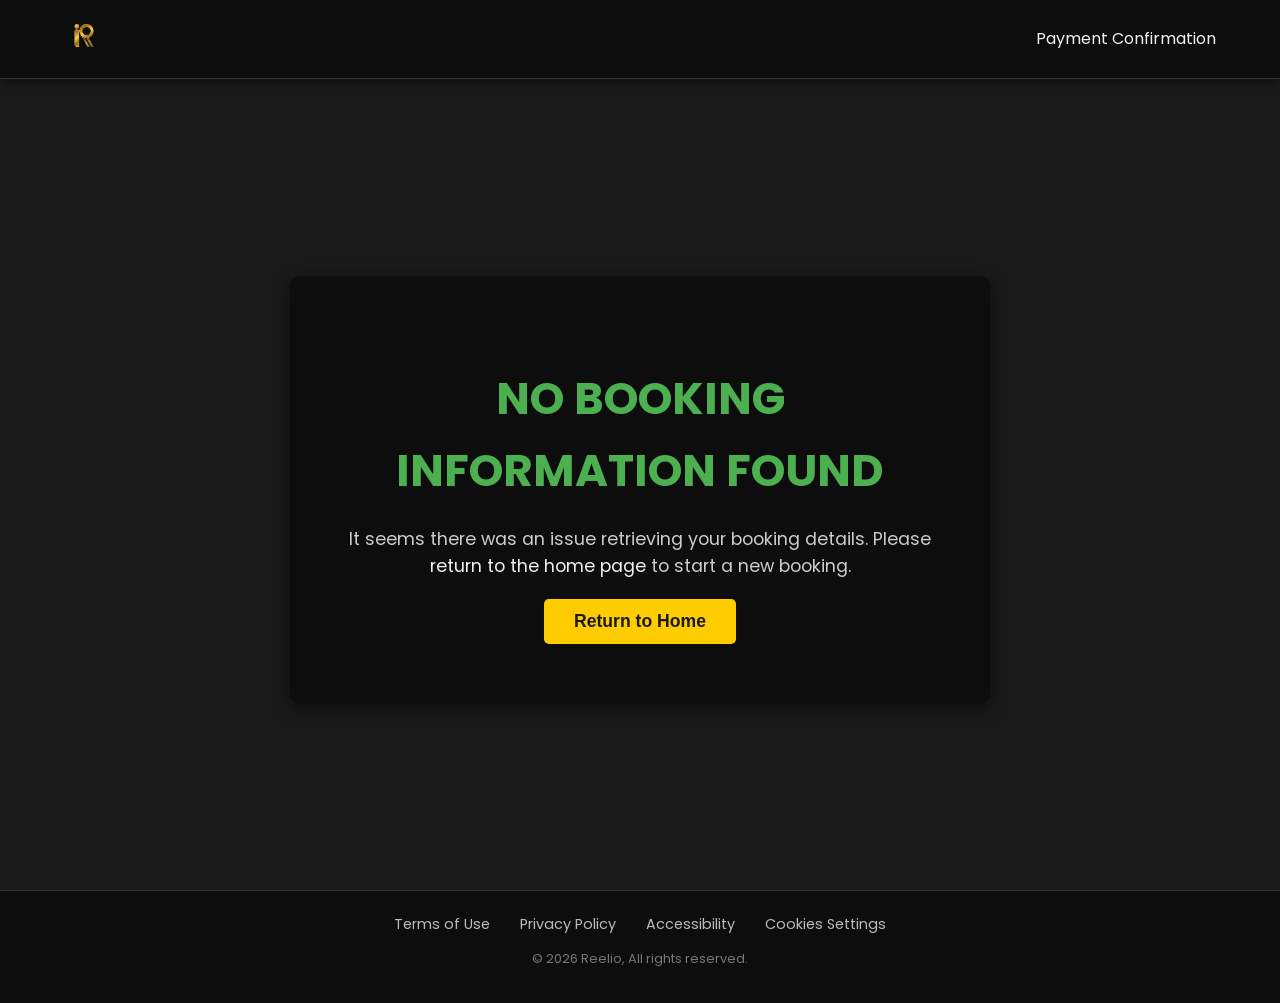
<file: reelio-frontend/payment-success.html>
<!DOCTYPE html>
<html lang="en">
<head>
    <meta charset="UTF-8">
    <meta name="viewport" content="width=device-width, initial-scale=1.0">
    <title>Payment Successful - Reelio</title>
    <link rel="stylesheet" href="style.css">
    <link href="https://fonts.googleapis.com/css2?family=Poppins:wght@400;500;600;700&display=swap" rel="stylesheet">
    <!-- Optional: Add an icon for success (Font Awesome) -->
     <link rel="shortcut icon" href="logo.png" type="image/png">
    <link rel="stylesheet" href="https://cdnjs.cloudflare.com/ajax/libs/font-awesome/6.0.0-beta3/css/all.min.css">
</head>
<body>
    <header class="sub-header">
        <div class="logo">
            <a href="index.html" class="logo-link">
                <img src="logo.png" alt="Reelio Logo">
            </a>
        </div>
        <span class="page-title">Payment Confirmation</span>
    </header>

    <main class="payment-success-page">
        <div class="success-card">
            <i class="fas fa-check-circle success-icon"></i>
            <h2>Payment Successful!</h2>
            <p>Your movie tickets have been booked.</p>
            <p>A confirmation email with your e-tickets has been sent to your registered email address.</p>

            <div class="booked-details">
                <h3>Booking Summary</h3>
                <div class="summary-item"><strong>Movie:</strong> <span id="successMovieTitle"></span></div>
                <div class="summary-item"><strong>Cinema:</strong> <span id="successLocation"></span></div>
                <div class="summary-item"><strong>Date & Time:</strong> <span id="successDateTime"></span></div>
                <div class="summary-item"><strong>Seats:</strong> <span id="successSelectedSeats"></span></div>
                <!-- NEW: Booking ID -->
                <div class="summary-item"><strong>Booking ID:</strong> <span id="successBookingId"></span></div>
                <!-- NEW: Payment Method -->
                <div class="summary-item"><strong>Payment Method:</strong> <span id="successPaymentMethod"></span></div>
                <div class="summary-item total-amount"><strong>Total Paid:</strong> <span id="successTotalAmount">₱0.00</span></div>
            </div>
    </main>

    <footer>
        <nav class="footer-nav">
            <ul>
                <li><a href="#">Terms of Use</a></li>
                <li><a href="#">Privacy Policy</a></li>
                <li><a href="#">Accessibility</a></li>
                <li><a href="#">Cookies Settings</a></li>
            </ul>
        </nav>
        <p>© 2026 Reelio, All rights reserved.</p>
    </footer>

    <script src="script.js"></script>
</body>
</html>
</file>
<file: reelio-frontend/style.css>
/* style.css (COMBINED AND CORRECTED FOR ADMIN TABS) */

html {
    scroll-behavior: smooth;
}
/* General Body and Font Styles */
body {
    font-family: 'Poppins', sans-serif;
    margin: 0;
    padding: 0;
    background-color: #1a1a1a; /* Dark background */
    color: #f0f0f0; /* Light text color */
    line-height: 1.6;
    /* Set body to use flex for pushing footer to bottom */
    display: flex;
    flex-direction: column;
    min-height: 100vh; 
}

a {
    color: #f0f0f0;
    text-decoration: none;
}

a:hover {
    color: #ffcc00; /* Accent color for hover */
}

ul {
    list-style: none;
    padding: 0;
    margin: 0;
}

/* New: Logout Button Style */
.header-actions .btn-logout {
    background-color: #555; /* Darker background for logout */
    color: #f0f0f0;
    border: none;
    padding: 10px 20px;
    border-radius: 5px;
    cursor: pointer;
    font-weight: 600;
    transition: background-color 0.3s ease;
    margin-left: 15px; /* Space between username and logout button */
}

.header-actions .btn-logout:hover {
    background-color: #777;
}

/* Optional: Adjust spacing for user profile when links are visible */
#userProfileDisplay {
    display: flex;
    align-items: center;
}

#myBookingsNavLink, #adminNavLink {
    margin-left: 30px; /* Space out the new nav links from existing ones */
}

/* Ensure the nav links are styled consistently when visible */
.main-nav ul li a {
    transition: color 0.3s ease, border-bottom 0.3s ease;
}

.main-nav ul li a:hover {
    color: #ffcc00;
}

/* Header Styles */
.main-header, .sub-header {
    background-color: #0d0d0d;
    padding: 15px 5%;
    display: flex;
    justify-content: space-between;
    align-items: center;
    border-bottom: 1px solid #333;
    position: fixed; /* Makes the header stick to its position */
    top: 0;          /* Positions it at the very top of the viewport */
    left: 0;         /* Positions it at the very left of the viewport */
    width: 100%;     /* Ensures it spans the full width of the viewport */
    z-index: 1000;   /* Keeps the header on top of other content */
    box-shadow: 0 2px 10px rgba(0, 0, 0, 0.5); /* Optional: add a subtle shadow */
    box-sizing: border-box;
}

.logo img {
    height: 40px; /* Adjust as needed */
}

.main-nav ul {
    display: flex;
}

.main-nav li {
    margin-right: 30px;
}

.main-nav a {
    font-weight: 500;
    padding-bottom: 5px;
    transition: color 0.3s ease;
}

.main-nav a.active {
    color: #ffcc00;
    border-bottom: 2px solid #ffcc00;
}

.header-actions .btn-sign-in {
    background-color: #ffcc00;
    color: #1a1a1a;
    border: none;
    padding: 10px 20px;
    border-radius: 5px;
    cursor: pointer;
    font-weight: 600;
    transition: background-color 0.3s ease;
}

.header-actions .btn-sign-in:hover {
    background-color: #e6b800;
}

.user-profile {
    font-weight: 600;
    color: #ffcc00;
}


/* Hero Section (Slideshow) */
.hero-section {
    position: relative;
    width: 100%;
    height: 700px; /* Adjust height as needed */
    overflow: hidden;
    margin-bottom: 50px;
    padding-top: 90px;
}

.hero-slide {
    position: absolute;
    top: 0;
    left: 0;
    width: 100%;
    height: 100%;
    opacity: 0;
    transition: opacity 1s ease-in-out;
    display: flex;
    justify-content: center;
    align-items: center;
}

.hero-slide.active {
    opacity: 1;
}

.hero-slide img {
    width: 100%;
    height: 100%;
    object-fit: cover;
    filter: brightness(0.4); /* Darken image */
}

.hero-content {
    position: absolute;
    text-align: center;
    color: #f0f0f0;
    z-index: 1;
}

.hero-content h1 {
    font-size: 4em;
    margin-bottom: 20px;
    text-transform: uppercase;
}

.hero-buttons button {
    background-color: transparent;
    border: 2px solid #ffcc00;
    color: #ffcc00;
    padding: 12px 30px;
    border-radius: 5px;
    cursor: pointer;
    font-weight: 600;
    font-size: 1.1em;
    margin: 0 10px;
    transition: all 0.3s ease;
}

.hero-buttons button:hover {
    background-color: #ffcc00;
    color: #1a1a1a;
}

/* Movie List Sections (Now Showing, Coming Soon) */
.now-showing, .coming-soon {
    padding: 20px 5%;
    margin-bottom: 50px;
    position: relative;
    scroll-margin-top: 90px;
}

h2 {
    font-size: 2em;
    margin-bottom: 30px;
    border-left: 5px solid #ffcc00;
    padding-left: 15px;
    text-transform: uppercase;
}

.movie-list {
    display: flex;
    gap: 150px;
    overflow-x: auto; /* Enable horizontal scrolling */
    padding-bottom: 10px; /* Space for scrollbar */
    -ms-overflow-style: none;  /* IE and Edge */
    scrollbar-width: none;  /* Firefox */
}

.movie-list::-webkit-scrollbar {
    display: none; /* Hide scrollbar for Chrome, Safari, Opera */
}

.movie-card {
    flex-shrink: 0; /* Prevent cards from shrinking */
    width: 220px; /* Fixed width for movie cards */
    text-align: left;
}

.movie-card img {
    width: 160%;
    height: 180px; /* Adjust this value to control the landscape height */
    object-fit: cover; /* Ensures the image covers the area, cropping if necessary */
    border-radius: 8px;
    margin-bottom: 10px;
    transition: transform 0.3s ease;
    
}

.movie-card img:hover {
    transform: translateY(-5px);
}

.movie-card p {
    font-size: 1.1em;
    font-weight: 500;
}

.scroll-btn {
    position: absolute;
    top: 50%; /* Center vertically */
    transform: translateY(-50%); /* Adjust for the button's own height */
    background-color: rgba(0, 0, 0, 0.7);
    color: #f0f0f0;
    border: none;
    padding: 10px 15px;
    border-radius: 50%;
    cursor: pointer;
    font-size: 1.5em;
    z-index: 10; /* Ensure buttons are above movie cards */
    transition: background-color 0.3s ease;
}

.scroll-btn:hover {
    background-color: rgba(0, 0, 0, 0.9);
}

/* Specific positioning for the right button */
.scroll-btn.right {
    right: 1%; /* Adjust as needed */
}

/* Specific positioning for the left button */
.scroll-btn.left {
    left: 1%; /* Adjust as needed */
}

/* Ensure the parent sections are positioned relative for absolute children */
.now-showing, .coming-soon {
    padding: 20px 5%;
    margin-bottom: 50px;
    position: relative; /* THIS IS CRUCIAL */
}

/* Footer Styles */
footer {
    background-color: #0d0d0d;
    padding: 20px 5%;
    text-align: center;
    border-top: 1px solid #333;
    margin-top: auto; /* Pushes footer to the bottom */
}

.footer-nav ul {
    display: flex;
    justify-content: center;
    margin-bottom: 10px;
}

.footer-nav li {
    margin: 0 15px;
}

.footer-nav a {
    color: #bbb;
    font-size: 0.9em;
}

footer p {
    color: #777;
    font-size: 0.8em;
}

/* Modal Styles */
.modal {
    display: none; /* Hidden by default */
    position: fixed; /* Stay in place */
    z-index: 100; /* Sit on top */
    left: 0;
    top: 0;
    width: 100%; /* Full width */
    height: 100%; /* Full height */
    overflow: auto; /* Enable scroll if needed */
    background-color: rgba(0,0,0,0.8); /* Black w/ opacity */
    padding-top: 60px;
}

.modal-content {
    background-color: #1a1a1a;
    margin: 5% auto; /* 15% from the top and centered */
    padding: 40px;
    border: 1px solid #333;
    width: 400px; /* Could be more or less, depending on screen size */
    border-radius: 10px;
    position: relative;
    box-shadow: 0 5px 20px rgba(0,0,0,0.5);
}

.modal-content h2 {
    text-align: center;
    margin-bottom: 30px;
    color: #f0f0f0;
    font-size: 2em;
    border-left: none; /* Override section h2 style */
    padding-left: 0; /* Override section h2 style */
}

.modal-content label {
    display: block;
    margin-bottom: 8px;
    font-weight: 500;
    color: #bbb;
}

.modal-content input[type="email"],
.modal-content input[type="password"],
.modal-content input[type="text"] {
    width: calc(100% - 20px);
    padding: 12px;
    margin-bottom: 20px;
    border: 1px solid #444;
    border-radius: 5px;
    background-color: #2a2a2a;
    color: #f0f0f0;
    font-size: 1em;
}

.name-fields {
    display: flex;
    gap: 20px;
}

.name-fields > div {
    flex: 1;
}

.forgot-password {
    display: block;
    text-align: right;
    font-size: 0.9em;
    color: #ffcc00;
    margin-top: -10px;
    margin-bottom: 20px;
}

.btn-log-in, .btn-sign-up {
    background-color: #ffcc00;
    color: #1a1a1a;
    border: none;
    padding: 12px 25px;
    border-radius: 5px;
    cursor: pointer;
    font-weight: 600;
    font-size: 1.1em;
    width: 100%;
    margin-top: 20px;
    transition: background-color 0.3s ease;
}

.btn-log-in:hover, .btn-sign-up:hover {
    background-color: #e6b800;
}

.signup-link {
    text-align: center;
    margin-top: 20px;
    font-size: 0.9em;
    color: #bbb;
}

.signup-link a {
    color: #ffcc00;
    font-weight: 500;
}

.close-button {
    color: #aaa;
    position: absolute;
    top: 15px;
    right: 25px;
    font-size: 35px;
    font-weight: bold;
    cursor: pointer;
}

.close-button:hover,
.close-button:focus {
    color: #f0f0f0;
    text-decoration: none;
    cursor: pointer;
}


/* Movie Details Page Specific Styles */
.movie-details-page {
    padding: 40px 5%;
    margin-top: 90px;
}

.movie-info-section {
    display: flex;
    gap: 40px;
}

.movie-poster img {
    width: 310px; /* Adjust as needed */
    height: auto;
    border-radius: 8px;
    box-shadow: 0 5px 15px rgba(0, 0, 0, 0.3);
}

.movie-details {
    flex: 1;
}

.movie-details h2 {
    font-size: 2.8em;
    margin-bottom: 10px;
    border-left: none; /* Override main page h2 style */
    padding-left: 0; /* Override main page h2 style */
}

.rating-duration {
    font-size: 1.1em;
    color: #bbb;
    margin-bottom: 20px;
}

.movie-details h3 {
    font-size: 1.5em;
    color: #f0f0f0;
    margin-top: 30px;
    margin-bottom: 10px;
}

.overview-text {
    font-size: 1em;
    color: #ccc;
    line-height: 1.8;
}

.showtime-selection {
    display: flex;
    gap: 20px;
    margin-top: 40px;
    margin-bottom: 30px;
    flex-wrap: wrap; /* Allow wrapping on smaller screens */
}

.dropdown {
    position: relative;
    margin-bottom: 15px; /* For mobile spacing */
}

.dropdown label {
    display: block;
    margin-bottom: 8px;
    font-weight: 500;
    color: #bbb;
}

.dropdown select {
    width: 150px; /* Fixed width for dropdowns */
    padding: 10px 15px;
    border: 1px solid #444;
    border-radius: 5px;
    background-color: #2a2a2a;
    color: #f0f0f0;
    font-size: 1em;
    appearance: none; /* Remove default arrow */
    -webkit-appearance: none;
    -moz-appearance: none;
    cursor: pointer;
    background-image: url('data:image/svg+xml;utf8,<svg fill="%23f0f0f0" height="24" viewBox="0 0 24 24" width="24" xmlns="http://www.w3.org/2000/svg"><path d="M7 10l5 5 5-5z"/><path d="M0 0h24v24H0z" fill="none"/></svg>');
    background-repeat: no-repeat;
    background-position: right 8px top 50%;
    background-size: 20px auto;
}

.btn-buy-now {
    background-color: #ffcc00;
    color: #1a1a1a;
    border: none;
    padding: 15px 40px;
    border-radius: 5px;
    cursor: pointer;
    font-weight: 600;
    font-size: 1.2em;
    transition: background-color 0.3s ease;
}

.btn-buy-now:hover {
    background-color: #e6b800;
}

.sub-footer {
    background-color: #0d0d0d;
    padding: 20px 5%;
    text-align: center;
    border-top: 1px solid #333;
}

/* Specific styles for the Buy Tickets Page */
.buy-tickets-page {
    padding: 40px 5%;
    margin-top: 90px; /* To account for the fixed header */
    display: flex;
    flex-direction: column;
    gap: 40px;
}

.movie-booking-summary {
    background-color: #0d0d0d;
    padding: 30px;
    border-radius: 10px;
    box-shadow: 0 5px 15px rgba(0, 0, 0, 0.3);
    display: flex;
    align-items: center;
    gap: 30px;
}

.movie-booking-summary img {
    width: 120px; /* Smaller poster on this page */
    height: auto;
    border-radius: 5px;
    box-shadow: 0 3px 10px rgba(0, 0, 0, 0.2);
}

.movie-booking-summary h2 {
    font-size: 2em;
    margin-bottom: 10px;
    border-left: none; /* Override general h2 style */
    padding-left: 0; /* Override general h2 style */
    color: #f0f0f0;
}

.summary-details {
    flex-grow: 1;
}

.summary-details p {
    margin: 5px 0;
    font-size: 1.1em;
    color: #ccc;
}

.summary-details strong {
    color: #f0f0f0;
}

/* Seat Selection Section */
.seat-selection-section {
    background-color: #0d0d0d;
    padding: 30px;
    border-radius: 10px;
    box-shadow: 0 5px 15px rgba(0, 0, 0, 0.3);
    text-align: center;
}

.seat-selection-section h2 {
    font-size: 2em;
    margin-bottom: 30px;
    border-left: 5px solid #ffcc00; /* Re-apply border for section h2 */
    padding-left: 15px;
    display: inline-block; /* To make border left work on h2 */
}

.screen-indicator {
    background-color: #333;
    color: #f0f0f0;
    padding: 10px 0;
    margin: 30px auto;
    width: 80%;
    max-width: 600px;
    border-radius: 5px;
    font-size: 1.2em;
    text-transform: uppercase;
    letter-spacing: 2px;
}

.seating-chart {
    display: grid;
    grid-template-columns: repeat(10, 35px); /* 10 seats per row, 35px wide */
    gap: 10px; /* Space between seats */
    justify-content: center;
    margin-bottom: 30px;
}

.seat-row {
    display: contents; /* Allows grid to control individual seats */
}

.seat {
    width: 35px;
    height: 35px;
    background-color: #444; /* Available seat color */
    border-radius: 5px; /* Square seats, can be circle or other shapes */
    cursor: pointer;
    display: flex;
    justify-content: center;
    align-items: center;
    font-size: 0.8em;
    font-weight: 500;
    color: #f0f0f0;
    transition: background-color 0.2s ease, transform 0.2s ease;
}

.seat:hover:not(.occupied) {
    transform: scale(1.05);
    background-color: #666;
}

.seat.selected {
    background-color: #ffcc00; /* Selected seat color */
    color: #1a1a1a;
}

.seat.occupied {
    background-color: #666; /* Occupied seat color */
    cursor: not-allowed;
    opacity: 0.6;
}

.seat-legend {
    display: flex;
    justify-content: center;
    gap: 20px;
    margin-bottom: 40px;
}

.legend-item {
    display: flex;
    align-items: center;
    gap: 8px;
    font-size: 0.9em;
    color: #bbb;
}

.legend-item .seat {
    width: 20px;
    height: 20px;
    cursor: default;
    transform: none; /* Override hover effect for legend items */
}

.booking-actions {
    margin-top: 30px;
    padding-top: 20px;
    border-top: 1px solid #333;
}

.booking-actions p {
    font-size: 1.2em;
    margin-bottom: 15px;
}

.booking-actions span {
    color: #ffcc00;
    font-weight: 600;
}

.btn-proceed-payment {
    background-color: #ffcc00;
    color: #1a1a1a;
    border: none;
    padding: 15px 40px;
    border-radius: 5px;
    cursor: pointer;
    font-weight: 600;
    font-size: 1.2em;
    transition: background-color 0.3s ease, opacity 0.3s ease;
    width: auto; /* Allow button to size based on content */
}

.btn-proceed-payment:hover:not(:disabled) {
    background-color: #e6b800;
}

.btn-proceed-payment:disabled {
    opacity: 0.5;
    cursor: not-allowed;
}

/* Payment Page Specific Styles */
.payment-page {
    padding: 40px 5%;
    margin-top: 90px; /* To account for the fixed header */
    display: flex;
    gap: 40px;
    align-items: flex-start; /* Align sections to the top */
}

.booking-details-summary {
    flex: 1; /* Takes up one part of the space */
    background-color: #0d0d0d;
    padding: 30px;
    border-radius: 10px;
    box-shadow: 0 5px 15px rgba(0, 0, 0, 0.3);
}

.booking-details-summary h2 {
    font-size: 2em;
    margin-bottom: 25px;
    border-left: 5px solid #ffcc00;
    padding-left: 15px;
    display: inline-block;
}

.booking-details-summary .summary-content {
    display: flex;
    gap: 20px;
    align-items: flex-start;
}

.payment-poster {
    width: 150px;
    height: auto;
    border-radius: 8px;
    box-shadow: 0 3px 10px rgba(0, 0, 0, 0.2);
}

.summary-text {
    flex-grow: 1;
}

.summary-text h3 {
    font-size: 1.8em;
    margin-top: 0;
    margin-bottom: 15px;
    color: #f0f0f0;
}

.summary-text p {
    margin: 8px 0;
    font-size: 1.1em;
    color: #ccc;
}

.summary-text strong {
    color: #f0f0f0;
}

.summary-text .total-amount {
    margin-top: 25px;
    font-size: 1.5em;
    font-weight: 600;
    color: #ffcc00;
}

/* Payment Details Form Styles */
.payment-details-section {
    flex: 2; /* Takes up two parts of the space, making it wider */
    background-color: #0d0d0d;
    padding: 30px;
    border-radius: 10px;
    box-shadow: 0 5px 15px rgba(0, 0, 0, 0.3);
}

.payment-details-section h2 {
    font-size: 2em;
    margin-bottom: 25px;
    border-left: 5px solid #ffcc00;
    padding-left: 15px;
    display: inline-block;
}

.payment-form .form-group {
    margin-bottom: 20px;
}

.payment-form label {
    display: block;
    margin-bottom: 8px;
    font-weight: 500;
    color: #bbb;
}

.payment-form input[type="text"],
.payment-form input[type="tel"] {
    width: calc(100% - 24px); /* Account for padding and border */
    padding: 12px;
    border: 1px solid #444;
    border-radius: 5px;
    background-color: #2a2a2a;
    color: #f0f0f0;
    font-size: 1em;
    /* Added for cross-browser consistency */
    -webkit-appearance: none;
    -moz-appearance: none;
    appearance: none;
}

.payment-form .form-row {
    display: flex;
    gap: 20px;
}

.payment-form .form-row .form-group {
    flex: 1; /* Each group in the row takes equal space */
}

.payment-actions {
    display: flex;
    justify-content: flex-end; /* Align buttons to the right */
    gap: 15px;
    margin-top: 30px;
    padding-top: 20px;
    border-top: 1px solid #333;
}

.btn-confirm-payment,
.btn-cancel-payment,
.btn-go-home {
    background-color: #ffcc00;
    color: #1a1a1a;
    border: none;
    padding: 12px 25px;
    border-radius: 5px;
    cursor: pointer;
    font-weight: 600;
    font-size: 1.1em;
    transition: background-color 0.3s ease;
}

.btn-confirm-payment:hover,
.btn-go-home:hover {
    background-color: #e6b800;
}

.btn-cancel-payment {
    background-color: #555;
    color: #f0f0f0;
}

.btn-cancel-payment:hover {
    background-color: #777;
}

/* Modal styles for Payment Success */
#paymentSuccessModal .modal-content h2 {
    color: #ffcc00; /* Green for success */
    border-left: none;
    padding-left: 0;
    text-align: center;
    font-size: 2.2em;
    margin-bottom: 20px;
}

#paymentSuccessModal .modal-content p {
    text-align: center;
    font-size: 1.1em;
    margin-bottom: 15px;
    color: #ccc;
}

#paymentSuccessModal .modal-content .btn-go-home {
    display: block;
    width: fit-content;
    margin: 30px auto 0;
}

/* Payment Success Page Styles */
.payment-success-page {
    display: flex;
    justify-content: center;
    align-items: center;
    min-height: calc(100vh - 180px); /* Adjust based on header/footer height */
    margin-top: 90px; /* Space for fixed header */
    padding: 40px 5%;
}

.success-card {
    background-color: #0d0d0d;
    padding: 50px;
    border-radius: 10px;
    box-shadow: 0 5px 20px rgba(0, 0, 0, 0.5);
    text-align: center;
    max-width: 600px;
    width: 100%;
    color: #f0f0f0;
}

.success-icon {
    font-size: 80px;
    color: #4CAF50; /* Green checkmark */
    margin-bottom: 25px;
}

.success-card h2 {
    font-size: 2.8em;
    color: #4CAF50; /* Green for success message */
    margin-bottom: 20px;
    border-left: none; /* Override general h2 style */
    padding-left: 0;
}

.success-card p {
    font-size: 1.1em;
    color: #ccc;
    margin-bottom: 10px;
    line-height: 1.5;
}

.booked-details {
    background-color: #1a1a1a;
    border-radius: 8px;
    padding: 25px;
    margin-top: 35px;
    margin-bottom: 35px;
    text-align: left;
}

.booked-details h3 {
    font-size: 1.6em;
    color: #ffcc00;
    margin-top: 0;
    margin-bottom: 20px;
    border-left: none; /* Override general h3 style */
    padding-left: 0;
}

.summary-item {
    margin-bottom: 10px;
    font-size: 1.1em;
    color: #ccc;
    display: flex; /* For aligning strong and span */
    justify-content: space-between;
}

.summary-item strong {
    color: #f0f0f0;
    margin-right: 15px; /* Space between strong and span if no justify-content */
    flex-shrink: 0; /* Prevent strong from shrinking */
}

.summary-item span {
    text-align: right;
    flex-grow: 1; /* Allow span to take up remaining space */
}

.summary-item.total-amount {
    margin-top: 20px;
    padding-top: 15px;
    border-top: 1px dashed #333;
    font-size: 1.3em;
    font-weight: 600;
    color: #ffcc00;
}


.success-card .btn-go-home,
.success-card .btn-view-bookings {
    display: inline-block; /* Allow them to sit next to each other */
    width: auto;
    margin: 10px;
    padding: 12px 30px;
    font-size: 1.1em;
    border-radius: 5px;
    cursor: pointer;
    font-weight: 600;
    transition: background-color 0.3s ease;
}

.success-card .btn-go-home {
    background-color: #ffcc00;
    color: #1a1a1a;
    border: none;
}

.success-card .btn-go-home:hover {
    background-color: #e6b800;
}

.success-card .btn-view-bookings {
    background-color: #444;
    color: #f0f0f0;
    border: 1px solid #666;
}

.success-card .btn-view-bookings:hover {
    background-color: #666;
    border-color: #888;
}


/* Styles for Payment Options Buttons */
.payment-options {
    display: flex;
    margin-bottom: 25px;
    gap: 10px;
}

.payment-option-btn {
    background-color: #333;
    color: #f0f0f0;
    border: 1px solid #444;
    padding: 10px 20px;
    border-radius: 5px;
    cursor: pointer;
    font-weight: 500;
    transition: background-color 0.3s ease, border-color 0.3s ease;
}

.payment-option-btn:hover {
    background-color: #444;
    border-color: #666;
}

.payment-option-btn.active {
    background-color: #ffcc00;
    color: #1a1a1a;
    border-color: #ffcc00;
}

.payment-option-btn.active:hover {
    background-color: #e6b800;
    border-color: #e6b800;
}

.payment-form {
    transition: opacity 0.3s ease; /* For smooth transition when showing/hiding forms */
}

/* My Bookings Page Specific Styles */
.my-bookings-page {
    padding: 40px 5%;
    margin-top: 90px; /* To account for the fixed header */
    min-height: calc(100vh - 180px); /* Fill remaining space if content is short */
}

.my-bookings-page h2 {
    font-size: 2.5em;
    margin-bottom: 35px;
    border-left: 5px solid #ffcc00;
    padding-left: 15px;
}

.bookings-list {
    display: grid;
    grid-template-columns: repeat(auto-fit, minmax(300px, 1fr)); /* Responsive grid */
    gap: 30px;
}

.booking-card {
    background-color: #0d0d0d;
    padding: 25px;
    border-radius: 10px;
    box-shadow: 0 5px 15px rgba(0, 0, 0, 0.3);
    display: flex;
    gap: 20px;
    align-items: flex-start;
}

.booking-card img {
    width: 100px;
    height: auto;
    border-radius: 5px;
    box-shadow: 0 2px 8px rgba(0, 0, 0, 0.2);
}

.booking-info {
    flex-grow: 1;
}

.booking-info h3 {
    font-size: 1.6em;
    margin-top: 0;
    margin-bottom: 10px;
    color: #f0f0f0;
    border-left: none; /* Override general h3 style */
    padding-left: 0;
}

.booking-info p {
    margin: 5px 0;
    font-size: 0.95em;
    color: #ccc;
}

.booking-info strong {
    color: #f0f0f0;
}

.booking-info .total-price {
    margin-top: 15px;
    font-size: 1.2em;
    font-weight: 600;
    color: #ffcc00;
}

/* Style for the "Browse Movies" button in "no bookings" message */
.my-bookings-page .btn-go-home {
    background-color: #ffcc00;
    color: #1a1a1a;
    border: none;
    padding: 12px 25px;
    border-radius: 5px;
    cursor: pointer;
    font-weight: 600;
    font-size: 1em;
    transition: background-color 0.3s ease;
    display: inline-block; 
    margin-top: 20px;
}

.my-bookings-page .btn-go-home:hover {
    background-color: #e6b800;
}

/* Admin Page Specific Styles */
.admin-page {
    padding: 40px 5%;
    margin-top: 90px; /* Space for fixed header */
}

.admin-page h1 {
    font-size: 3em;
    color: #ffcc00;
    margin-bottom: 40px;
    text-align: center;
}

.admin-section {
    background-color: #0d0d0d;
    padding: 30px;
    border-radius: 10px;
    box-shadow: 0 5px 15px rgba(0, 0, 0, 0.3);
    margin-bottom: 40px;
}

.admin-section h2 {
    font-size: 2.2em;
    margin-bottom: 25px;
    border-left: 5px solid #ffcc00;
    padding-left: 15px;
    display: inline-block;
}

/* Admin Tabs */
.admin-tabs {
    display: flex;
    margin-bottom: 30px;
    border-bottom: 2px solid #333;
    flex-wrap: wrap; /* Allow wrapping */
}

.admin-tab-btn {
    background-color: transparent;
    border: none;
    color: #bbb;
    padding: 12px 25px;
    font-size: 1.1em;
    cursor: pointer;
    transition: color 0.3s ease, border-bottom 0.3s ease;
    border-bottom: 2px solid transparent;
}

.admin-tab-btn:hover {
    color: #f0f0f0;
}

.admin-tab-btn.active {
    color: #ffcc00;
    border-bottom: 2px solid #ffcc00;
    font-weight: 600;
}

.tab-content {
    display: none;
}

.tab-content.active {
    display: block;
}

/* Sub Tabs for Movie Management */
.admin-tabs-sub {
    display: flex;
    margin-bottom: 20px;
    gap: 10px;
}

/* Admin Forms */
.admin-form .form-group {
    margin-bottom: 20px;
}

.admin-form label {
    display: block;
    margin-bottom: 8px;
    font-weight: 500;
    color: #bbb;
}

.admin-form input[type="text"],
.admin-form input[type="date"],
.admin-form textarea,
.admin-form select {
    width: calc(100% - 24px);
    padding: 12px;
    border: 1px solid #444;
    border-radius: 5px;
    background-color: #2a2a2a;
    color: #f0f0f0;
    font-size: 1em;
    -webkit-appearance: none;
    -moz-appearance: none;
    appearance: none;
}

.admin-form textarea {
    resize: vertical;
}

.admin-form button {
    padding: 12px 25px;
    border-radius: 5px;
    cursor: pointer;
    font-weight: 600;
    font-size: 1.1em;
    transition: background-color 0.3s ease, color 0.3s ease;
}

.admin-form .btn-primary {
    background-color: #ffcc00;
    color: #1a1a1a;
    border: none;
    margin-right: 15px;
}

.admin-form .btn-primary:hover {
    background-color: #e6b800;
}

.admin-form .btn-secondary {
    background-color: #444;
    color: #f0f0f0;
    border: 1px solid #666;
}

.admin-form .btn-secondary:hover {
    background-color: #666;
    border-color: #888;
}

.admin-form .btn-delete {
    background-color: #d9534f; /* Red for delete */
    color: #f0f0f0;
    border: none;
    margin-left: 15px;
}

.admin-form .btn-delete:hover {
    background-color: #c9302c;
}

/* Movie Management Controls (for editing/searching) */
.movie-management-controls {
    display: flex;
    gap: 20px;
    margin-bottom: 30px;
    flex-wrap: wrap;
}

.movie-management-controls input[type="text"],
.movie-management-controls select {
    flex: 1;
    min-width: 200px;
}

/* Admin Movie Grid for Edit Tab */
.admin-movie-grid {
    display: grid;
    grid-template-columns: repeat(auto-fill, minmax(200px, 1fr));
    gap: 25px;
}

.admin-movie-card {
    background-color: #1a1a1a;
    border-radius: 8px;
    overflow: hidden;
    box-shadow: 0 3px 10px rgba(0, 0, 0, 0.3);
    cursor: pointer;
    transition: transform 0.2s ease, box-shadow 0.2s ease;
}

.admin-movie-card:hover {
    transform: translateY(-5px);
    box-shadow: 0 8px 20px rgba(0, 0, 0, 0.5);
}

.admin-movie-card img {
    width: 100%;
    height: 250px; 
    object-fit: cover;
    border-bottom: 1px solid #333;
}

.admin-movie-card h4 {
    font-size: 1.2em;
    margin: 15px 10px 5px;
    color: #f0f0f0;
}

.admin-movie-card p {
    font-size: 0.9em;
    color: #bbb;
    margin-bottom: 15px;
}

/* Showtime Editor within Edit Modal */
.showtimes-container {
    background-color: #1a1a1a;
    border: 1px solid #333;
    border-radius: 5px;
    padding: 15px;
    margin-top: 20px;
    margin-bottom: 20px;
    max-height: 250px; 
    overflow-y: auto;
}

.showtime-entry {
    display: flex;
    gap: 15px;
    margin-bottom: 15px;
    align-items: center;
    border-bottom: 1px dashed #333;
    padding-bottom: 15px;
}

.showtime-entry:last-child {
    border-bottom: none;
    padding-bottom: 0;
}

.showtime-entry input,
.showtime-entry select {
    flex: 1;
    min-width: 100px;
}

.showtime-entry .remove-showtime-btn {
    background-color: #dc3545;
    color: white;
    border: none;
    padding: 8px 12px;
    border-radius: 4px;
    cursor: pointer;
    font-size: 0.9em;
    transition: background-color 0.2s ease;
}

.showtime-entry .remove-showtime-btn:hover {
    background-color: #c82333;
}

.form-actions {
    display: flex;
    justify-content: flex-end;
    margin-top: 30px;
    border-top: 1px solid #333;
    padding-top: 20px;
}

/* --- STYLES ADDED FOR ADMIN PANEL --- */

/* Admin Page Base */
.admin-page {
    padding: 40px 5%;
    margin-top: 90px; /* Space for fixed header */
}

.admin-page h1 {
    font-size: 3em;
    color: #ffcc00;
    margin-bottom: 40px;
    text-align: center;
}

.admin-section {
    background-color: #0d0d0d;
    padding: 30px;
    border-radius: 10px;
    box-shadow: 0 5px 15px rgba(0, 0, 0, 0.3);
    margin-bottom: 40px;
}

.admin-section h2 {
    font-size: 2.2em;
    margin-bottom: 25px;
    border-left: 5px solid #ffcc00;
    padding-left: 15px;
    display: inline-block;
}

/* Admin Tabs */
.admin-tabs {
    display: flex;
    margin-bottom: 30px;
    border-bottom: 2px solid #333;
    flex-wrap: wrap; /* Allow wrapping */
}

.admin-tab-btn {
    background-color: transparent;
    border: none;
    color: #bbb;
    padding: 12px 25px;
    font-size: 1.1em;
    cursor: pointer;
    transition: color 0.3s ease, border-bottom 0.3s ease;
    border-bottom: 2px solid transparent;
}

.admin-tab-btn:hover {
    color: #f0f0f0;
}

.admin-tab-btn.active {
    color: #ffcc00;
    border-bottom: 2px solid #ffcc00;
    font-weight: 600;
}

.tab-content {
    display: none;
}

.tab-content.active {
    display: block;
}

/* Sub Tabs for Movie Management */
.admin-tabs-sub {
    display: flex;
    margin-bottom: 20px;
    gap: 10px;
}

/* Admin Forms */
.admin-form .form-group {
    margin-bottom: 20px;
}

.admin-form label {
    display: block;
    margin-bottom: 8px;
    font-weight: 500;
    color: #bbb;
}

.admin-form input[type="text"],
.admin-form input[type="date"],
.admin-form textarea,
.admin-form select {
    width: calc(100% - 24px);
    padding: 12px;
    border: 1px solid #444;
    border-radius: 5px;
    background-color: #2a2a2a;
    color: #f0f0f0;
    font-size: 1em;
    -webkit-appearance: none;
    -moz-appearance: none;
    appearance: none;
}

.admin-form textarea {
    resize: vertical;
}

.admin-form button {
    padding: 12px 25px;
    border-radius: 5px;
    cursor: pointer;
    font-weight: 600;
    font-size: 1.1em;
    transition: background-color 0.3s ease, color 0.3s ease;
}

.admin-form .btn-primary {
    background-color: #ffcc00;
    color: #1a1a1a;
    border: none;
    margin-right: 15px;
}

.admin-form .btn-primary:hover {
    background-color: #e6b800;
}

.admin-form .btn-secondary {
    background-color: #444;
    color: #f0f0f0;
    border: 1px solid #666;
}

.admin-form .btn-secondary:hover {
    background-color: #666;
    border-color: #888;
}

.admin-form .btn-delete {
    background-color: #d9534f; /* Red for delete */
    color: #f0f0f0;
    border: none;
    margin-left: 15px;
}

.admin-form .btn-delete:hover {
    background-color: #c9302c;
}

/* Movie Management Controls (for editing/searching) */
.movie-management-controls {
    display: flex;
    gap: 20px;
    margin-bottom: 30px;
    flex-wrap: wrap;
}

.movie-management-controls input[type="text"],
.movie-management-controls select {
    flex: 1;
    min-width: 200px;
}

/* Admin Movie Grid for Edit Tab */
.admin-movie-grid {
    display: grid;
    grid-template-columns: repeat(auto-fill, minmax(200px, 1fr));
    gap: 25px;
}

.admin-movie-card {
    background-color: #1a1a1a;
    border-radius: 8px;
    overflow: hidden;
    box-shadow: 0 3px 10px rgba(0, 0, 0, 0.3);
    cursor: pointer;
    transition: transform 0.2s ease, box-shadow 0.2s ease;
}

.admin-movie-card:hover {
    transform: translateY(-5px);
    box-shadow: 0 8px 20px rgba(0, 0, 0, 0.5);
}

.admin-movie-card img {
    width: 100%;
    height: 250px; 
    object-fit: cover;
    border-bottom: 1px solid #333;
}

.admin-movie-card h4 {
    font-size: 1.2em;
    margin: 15px 10px 5px;
    color: #f0f0f0;
}

.admin-movie-card p {
    font-size: 0.9em;
    color: #bbb;
    margin-bottom: 15px;
}

/* Showtime Editor within Edit Modal */
.showtimes-container {
    background-color: #1a1a1a;
    border: 1px solid #333;
    border-radius: 5px;
    padding: 15px;
    margin-top: 20px;
    margin-bottom: 20px;
    max-height: 250px; 
    overflow-y: auto;
}

.showtime-entry {
    display: flex;
    gap: 15px;
    margin-bottom: 15px;
    align-items: center;
    border-bottom: 1px dashed #333;
    padding-bottom: 15px;
}

.showtime-entry:last-child {
    border-bottom: none;
    padding-bottom: 0;
}

.showtime-entry input,
.showtime-entry select {
    flex: 1;
    min-width: 100px;
}

.showtime-entry .remove-showtime-btn {
    background-color: #dc3545;
    color: white;
    border: none;
    padding: 8px 12px;
    border-radius: 4px;
    cursor: pointer;
    font-size: 0.9em;
    transition: background-color 0.2s ease;
}

.showtime-entry .remove-showtime-btn:hover {
    background-color: #c82333;
}

.form-actions {
    display: flex;
    justify-content: flex-end;
    margin-top: 30px;
    border-top: 1px solid #333;
    padding-top: 20px;
}

/* --- Admin Table Styles (NEW) --- */
.admin-table {
    width: 100%;
    border-collapse: collapse;
    margin-top: 20px;
}

.admin-table th, .admin-table td {
    border: 1px solid #333;
    padding: 12px;
    text-align: left;
}

.admin-table thead th {
    background-color: #1a1a1a;
    color: #ffcc00;
    font-weight: 600;
}

.admin-table tbody tr:nth-child(even) {
    background-color: #111111;
}
/* --- END OF ADMIN STYLES --- */

/* --- CONSOLIDATED AND IMPROVED CONTACT US STYLES (Dark Theme) --- */

/* Contact Us Section Container */
.contact-us {
    display: flex;
    justify-content: space-between;
    align-items: flex-start;
    background-color: #0d0d0d; /* Dark background */
    padding: 50px 5%;
    margin-top: 50px;
    scroll-margin-top: 90px;
}

.contact-text {
    flex: 1;
    margin-right: 50px;
}

.contact-text h2 {
    font-size: 2.5em;
    margin-bottom: 15px;
    border-left: 5px solid #ffcc00; /* Gold accent */
    padding-left: 15px;
    text-transform: uppercase;
}

.contact-text p {
    font-size: 1.2em;
    color: #ccc;
}

.contact-form-container {
    flex: 1;
    background-color: #1a1a1a; /* Slightly lighter dark background */
    padding: 40px;
    border-radius: 10px;
    box-shadow: 0 5px 15px rgba(0, 0, 0, 0.3);
}

/* Contact Form Styling Base */
.contact-form label {
    display: block;
    margin-bottom: 8px;
    font-weight: 500;
    color: #bbb;
}

/* General Form Group Spacing */
.contact-form .form-group {
    margin-bottom: 20px;
}

/* Styles for First Name / Last Name split */
.contact-form .form-row-split {
    display: flex;
    gap: 20px;
    margin-bottom: 20px;
}

.contact-form .form-row-split .form-group {
    flex: 1; /* Makes First Name and Last Name split the space evenly */
    margin-bottom: 0;
}

/* Styling for Text Inputs (First Name, Last Name, Email) and Textarea */
.contact-form input[type="text"],
.contact-form input[type="email"],
.contact-form textarea {
    width: calc(100% - 24px);
    padding: 12px;
    border: 1px solid #444;
    border-radius: 5px;
    background-color: #2a2a2a;
    color: #f0f0f0;
    font-size: 1em;
    /* Explicitly setting placeholder color for dark backgrounds */
    &::placeholder { 
        color: #aaa; 
    }
    -webkit-appearance: none;
    -moz-appearance: none;
    appearance: none;
}

.contact-form textarea {
    resize: vertical;
}

/* --- CHECKBOX ALIGNMENT FIX --- */
.contact-form .newsletter-group {
    display: flex; /* CRITICAL: Makes items flow horizontally */
    align-items: center; /* CRITICAL: Vertically centers items */
    gap: 10px; /* Space between checkbox and text */
    margin-bottom: 30px;
}

/* Styling for the checkboxes themselves */
.contact-form input[type="checkbox"] {
    width: 20px;
    height: 20px;
    background-color: #2a2a2a;
    border: 1px solid #444;
    margin: 0; /* Remove default margin */
}

/* Placeholder Div for reCAPTCHA (Kept for structure compatibility) */
.captcha {
    display: flex;
    align-items: center;
    margin-bottom: 20px;
}

.captcha input[type="checkbox"] {
    margin-right: 10px;
    width: 20px;
    height: 20px;
    background-color: #2a2a2a;
    border: 1px solid #444;
}

.captcha span img {
    height: 30px; 
    margin-left: 10px;
    background-color: #444;
    padding: 5px;
    border-radius: 3px;
}

/* Styling for Terms Checkbox (Kept for structure compatibility) */
.terms {
    display: flex;
    align-items: center;
    margin-bottom: 30px;
    font-size: 0.9em;
    color: #bbb;
}

.terms input[type="checkbox"] {
    margin-right: 10px;
    width: 20px;
    height: 20px;
    background-color: #2a2a2a;
    border: 1px solid #444;
}

/* Submit Button */
.btn-signup-newsletter {
    background-color: #ffcc00;
    color: #1a1a1a;
    border: none;
    padding: 12px 25px;
    border-radius: 5px;
    cursor: pointer;
    font-weight: 600;
    font-size: 1.1em;
    width: 100%;
    transition: background-color 0.3s ease;
}

.btn-signup-newsletter:hover {
    background-color: #e6b800;
}
/* --- END OF CONSOLIDATED CONTACT FORM STYLES --- */

/* --- NEW: CASHIER TERMINAL STYLES (Layout & Input Alignment Fixes) --- */

/* FIX: Adjust margin-top for Cashier Page content to account for fixed header */
.cashier-page {
    max-width: 1400px;
    margin: 120px auto 20px auto; /* Increased top margin to prevent header overlap */
    padding: 20px;
    background-color: #1a1a1a;
    border-radius: 10px;
    box-shadow: 0 0 20px rgba(0, 0, 0, 0.5);
}

.cashier-page h2 {
    color: #fff;
    border-bottom: 2px solid #ffcc00; 
    padding-bottom: 10px;
    margin-bottom: 20px;
}

/* Alignment for the Show Selection Row */
.cashier-show-selector {
    display: flex;
    gap: 20px;
    padding: 15px;
    border: 1px solid #444;
    border-radius: 8px;
    margin-bottom: 20px;
    background-color: #1a1a1a;
    flex-wrap: wrap; 
    align-items: flex-end; /* Aligns the bottom of all elements (inputs and button) */
}

.cashier-show-selector .form-group {
    flex: 1 1 150px; 
    display: flex;
    flex-direction: column;
    justify-content: flex-end; /* Pushes label and input to the bottom */
}

/* Make Movie dropdown a bit wider */
.cashier-show-selector .form-group.full-width-group {
    flex-basis: 250px; 
    flex-grow: 2;
}

.cashier-show-selector label {
    margin-bottom: 5px; 
    font-size: 0.9em;
}

/* STYLING DROPDOWNS AND DATE INPUT TO MATCH THE DARK BLOCK LOOK */
.cashier-show-selector select,
.cashier-show-selector input[type="date"] {
    width: 100%; 
    box-sizing: border-box; 
    background-color: #2a2a2a; /* Dark background matching other form controls */
    color: #f0f0f0; 
    border: 1px solid #444;
    padding: 12px;
    border-radius: 5px;
    font-size: 1em;
    appearance: none;
    -webkit-appearance: none;
    -moz-appearance: none;
    cursor: pointer;
    /* Re-apply custom arrow icon style */
    background-image: url('data:image/svg+xml;utf8,<svg fill="%23f0f0f0" height="24" viewBox="0 0 24 24" width="24" xmlns="http://www.w3.org/2000/svg"><path d="M7 10l5 5 5-5z"/><path d="M0 0h24v24H0z" fill="none"/></svg>');
    background-repeat: no-repeat;
    background-position: right 8px top 50%;
    background-size: 20px auto;
}

/* Fix for Date input icon visibility */
.cashier-show-selector input[type="date"]::-webkit-calendar-picker-indicator,
.cashier-show-selector input[type="date"]::-webkit-inner-spin-button {
    filter: invert(100%); /* Makes the icon visible against the dark background */
}

/* Style the 'Load Seats' button to match the grey box look */
.btn-load-seats {
    background-color: #ffcc00; 
    color: #1a1a1a;
    border: none;
    padding: 12px 15px; 
    border-radius: 5px;
    cursor: pointer;
    font-weight: 500;
    transition: background-color 0.3s ease;
    width: 100%; 
    height: 48px; /* Match input height for alignment */
    text-align: center;
}

.btn-load-seats:hover:not(:disabled) {
    background-color: #777;
}

.btn-load-seats:disabled {
    background-color: #555;
    color: #ccc;
    cursor: not-allowed;
}

/* Status Messages for Cashier Feedback */
.loading-message { background-color: #007bff20; color: #007bff; border: 1px solid #007bff; }
.warning-message { background-color: #ffc10720; color: #ffc107; border: 1px solid #ffc107; }
.error-message { background-color: #dc354520; color: #dc3545; border: 1px solid #dc3545; }
.success-message { background-color: #28a74520; color: #28a745; border: 1px solid #28a745; }

/* --- FINAL FIX: CASHIER FINAL DETAILS FORM INPUT CONSISTENCY --- */

/* Target the Customer Email input specifically within the Cashier form */
#cashBookingForm input#cashCustomerEmail {
    /* Inherit the dark, uniform block style from other inputs/textareas */
    width: calc(100% - 24px); /* Match width of other form fields */
    padding: 12px;
    border: 1px solid #444;
    border-radius: 5px;
    background-color: #2a2a2a; /* The solid dark background color */
    color: #f0f0f0; /* Light text color */
    font-size: 1em;
    -webkit-appearance: none;
    -moz-appearance: none;
    appearance: none;
}

/* Ensure the placeholder text also matches the theme */
#cashBookingForm input#cashCustomerEmail::placeholder {
    color: #aaa; 
}


/* --- END OF CASHIER STYLES --- */
</file>
